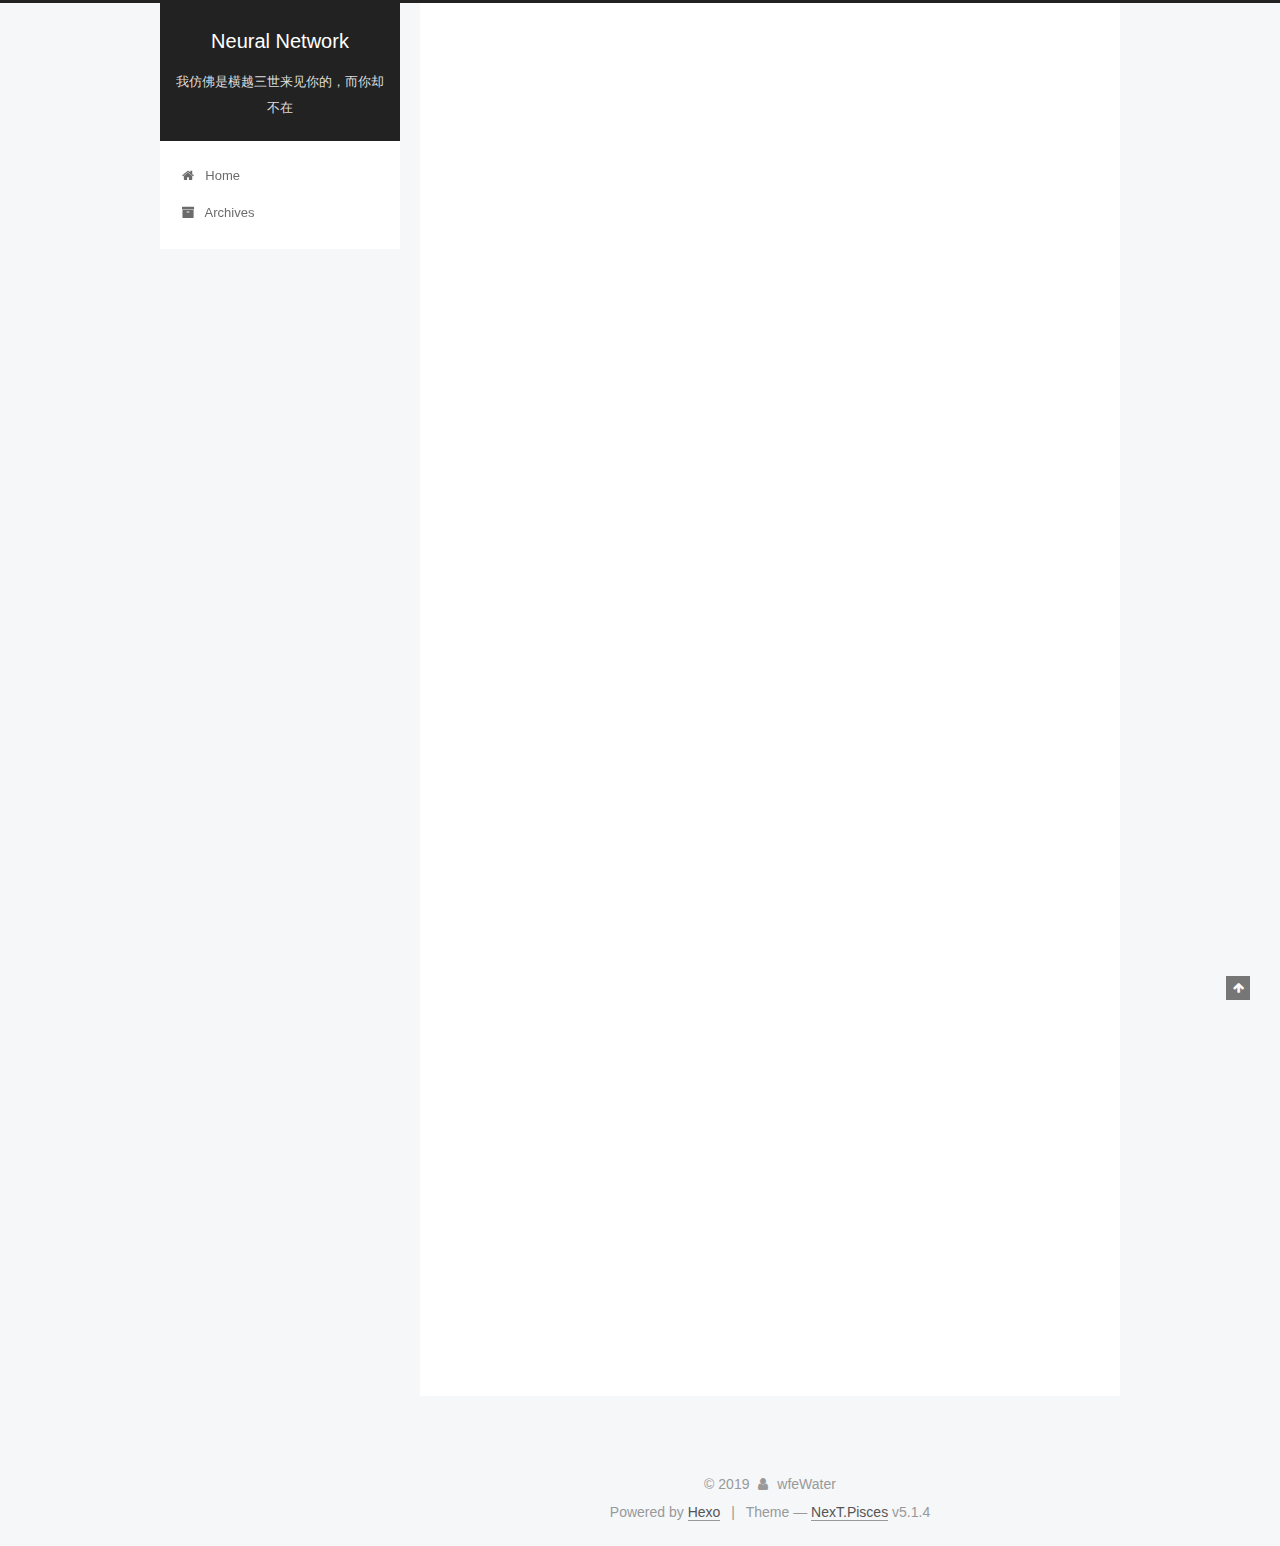
<file: index.html>
<!DOCTYPE html>



  


<html class="theme-next pisces use-motion" lang="default">
<head>
  <meta charset="UTF-8"/>
<meta http-equiv="X-UA-Compatible" content="IE=edge" />
<meta name="viewport" content="width=device-width, initial-scale=1, maximum-scale=1"/>
<meta name="theme-color" content="#222">









<meta http-equiv="Cache-Control" content="no-transform" />
<meta http-equiv="Cache-Control" content="no-siteapp" />
















  
  
  <link href="/lib/fancybox/source/jquery.fancybox.css?v=2.1.5" rel="stylesheet" type="text/css" />







<link href="/lib/font-awesome/css/font-awesome.min.css?v=4.6.2" rel="stylesheet" type="text/css" />

<link href="/css/main.css?v=5.1.4" rel="stylesheet" type="text/css" />


  <link rel="apple-touch-icon" sizes="180x180" href="/images/apple-touch-icon-next.png?v=5.1.4">


  <link rel="icon" type="image/png" sizes="32x32" href="/images/favicon-32x32-next.png?v=5.1.4">


  <link rel="icon" type="image/png" sizes="16x16" href="/images/favicon-16x16-next.png?v=5.1.4">


  <link rel="mask-icon" href="/images/logo.svg?v=5.1.4" color="#222">





  <meta name="keywords" content="Hexo, NexT" />










<meta name="description" content="Neural Network">
<meta name="keywords" content="学习">
<meta property="og:type" content="website">
<meta property="og:title" content="Neural Network">
<meta property="og:url" content="https://wfeWater.github.io/index.html">
<meta property="og:site_name" content="Neural Network">
<meta property="og:description" content="Neural Network">
<meta property="og:locale" content="default">
<meta name="twitter:card" content="summary">
<meta name="twitter:title" content="Neural Network">
<meta name="twitter:description" content="Neural Network">



<script type="text/javascript" id="hexo.configurations">
  var NexT = window.NexT || {};
  var CONFIG = {
    root: '/',
    scheme: 'Pisces',
    version: '5.1.4',
    sidebar: {"position":"left","display":"post","offset":12,"b2t":false,"scrollpercent":false,"onmobile":false},
    fancybox: true,
    tabs: true,
    motion: {"enable":true,"async":false,"transition":{"post_block":"fadeIn","post_header":"slideDownIn","post_body":"slideDownIn","coll_header":"slideLeftIn","sidebar":"slideUpIn"}},
    duoshuo: {
      userId: '0',
      author: 'Author'
    },
    algolia: {
      applicationID: '',
      apiKey: '',
      indexName: '',
      hits: {"per_page":10},
      labels: {"input_placeholder":"Search for Posts","hits_empty":"We didn't find any results for the search: ${query}","hits_stats":"${hits} results found in ${time} ms"}
    }
  };
</script>



  <link rel="canonical" href="https://wfeWater.github.io/"/>





  <title>Neural Network</title>
  








</head>

<body itemscope itemtype="http://schema.org/WebPage" lang="default">

  
  
    
  

  <div class="container sidebar-position-left 
  page-home">
    <div class="headband"></div>

    <header id="header" class="header" itemscope itemtype="http://schema.org/WPHeader">
      <div class="header-inner"><div class="site-brand-wrapper">
  <div class="site-meta ">
    

    <div class="custom-logo-site-title">
      <a href="/"  class="brand" rel="start">
        <span class="logo-line-before"><i></i></span>
        <span class="site-title">Neural Network</span>
        <span class="logo-line-after"><i></i></span>
      </a>
    </div>
      
        <p class="site-subtitle">我仿佛是横越三世来见你的，而你却不在</p>
      
  </div>

  <div class="site-nav-toggle">
    <button>
      <span class="btn-bar"></span>
      <span class="btn-bar"></span>
      <span class="btn-bar"></span>
    </button>
  </div>
</div>

<nav class="site-nav">
  

  
    <ul id="menu" class="menu">
      
        
        <li class="menu-item menu-item-home">
          <a href="/" rel="section">
            
              <i class="menu-item-icon fa fa-fw fa-home"></i> <br />
            
            Home
          </a>
        </li>
      
        
        <li class="menu-item menu-item-archives">
          <a href="/archives/" rel="section">
            
              <i class="menu-item-icon fa fa-fw fa-archive"></i> <br />
            
            Archives
          </a>
        </li>
      

      
    </ul>
  

  
</nav>



 </div>
    </header>

    <main id="main" class="main">
      <div class="main-inner">
        <div class="content-wrap">
          <div id="content" class="content">
            
  <section id="posts" class="posts-expand">
    
      

  

  
  
  

  <article class="post post-type-normal" itemscope itemtype="http://schema.org/Article">
  
  
  
  <div class="post-block">
    <link itemprop="mainEntityOfPage" href="https://wfeWater.github.io/2018/12/12/搭建自己的神经网络/">

    <span hidden itemprop="author" itemscope itemtype="http://schema.org/Person">
      <meta itemprop="name" content="wfeWater">
      <meta itemprop="description" content="">
      <meta itemprop="image" content="/images/avatar.gif">
    </span>

    <span hidden itemprop="publisher" itemscope itemtype="http://schema.org/Organization">
      <meta itemprop="name" content="Neural Network">
    </span>

    
      <header class="post-header">

        
        
          <h1 class="post-title" itemprop="name headline">
                
                <a class="post-title-link" href="/2018/12/12/搭建自己的神经网络/" itemprop="url">搭建自己的神经网络</a></h1>
        

        <div class="post-meta">
          <span class="post-time">
            
              <span class="post-meta-item-icon">
                <i class="fa fa-calendar-o"></i>
              </span>
              
                <span class="post-meta-item-text">Posted on</span>
              
              <time title="Post created" itemprop="dateCreated datePublished" datetime="2018-12-11T20:14:20Z">
                2018-12-11
              </time>
            

            

            
          </span>

          

          
            
          

          
          

          

          

          

        </div>
      </header>
    

    
    
    
    <div class="post-body" itemprop="articleBody">

      
      

      
        
          
            <blockquote class="blockquote-center">我仿佛是横越三世来见你的，而你却不在</blockquote>

<h1 id="搭建神经网络-基于TensorFlow框架"><a href="#搭建神经网络-基于TensorFlow框架" class="headerlink" title="搭建神经网络(基于TensorFlow框架)"></a>搭建神经网络(基于TensorFlow框架)</h1><p>工具:Ubuntu,TensorFlow框架</p>
<p>编程语言:Python</p>
<h2 id="过程"><a href="#过程" class="headerlink" title="过程:"></a>过程:</h2><p>Ubuntu安装,TensorFlow框架安装…</p>
<h3 id="基本概念"><a href="#基本概念" class="headerlink" title="基本概念:"></a>基本概念:</h3><p>所谓基于TensorFlow的NN(Neural Network)其实就是用张量表示数据,用计算图(Graph)搭建神经网络,用会话(Session)执行计算图,优化权重,最终得到模型</p>
<h4 id="张量"><a href="#张量" class="headerlink" title="张量"></a>张量</h4><p>张量就是多维数组(列表),用”阶”表示张量的维度;零阶的张量为一个具体的数,如123,一阶的张量为一个数组,二阶的张量为一个矩阵…</p>
<h4 id="计算图"><a href="#计算图" class="headerlink" title="计算图"></a>计算图</h4><p>计算图(Graph)是指搭建神经网络的计算过程,是承载一个或多个计算节点的一张图;计算图只进行网络的搭建,不进行计算</p>
<figure class="highlight python"><table><tr><td class="gutter"><pre><span class="line">1</span><br><span class="line">2</span><br><span class="line">3</span><br><span class="line">4</span><br><span class="line">5</span><br></pre></td><td class="code"><pre><span class="line"><span class="keyword">import</span> tensorflow <span class="keyword">as</span> tf			<span class="comment">#导入TensorFlow模块</span></span><br><span class="line">x = tf.constant([[<span class="number">1.0</span>, <span class="number">2.0</span>]])	<span class="comment">#定义一个2阶张量</span></span><br><span class="line">w = tf.constant([[<span class="number">3.0</span>], [<span class="number">4.0</span>]])	<span class="comment">#定义一个2阶张量</span></span><br><span class="line">y = tf.matmul(x, w)				<span class="comment">#实现xw矩阵乘法,得到一个一阶张量</span></span><br><span class="line"><span class="keyword">print</span> y							<span class="comment">#打印结果</span></span><br></pre></td></tr></table></figure>
<h4 id="会话"><a href="#会话" class="headerlink" title="会话"></a>会话</h4><p>会话(Session)用于执行计算图中的节点运算</p>
<figure class="highlight python"><table><tr><td class="gutter"><pre><span class="line">1</span><br><span class="line">2</span><br><span class="line">3</span><br><span class="line">4</span><br><span class="line">5</span><br><span class="line">6</span><br><span class="line">7</span><br></pre></td><td class="code"><pre><span class="line"><span class="keyword">import</span> tensorflow <span class="keyword">as</span> tf			</span><br><span class="line">x = tf.constant([[<span class="number">1</span>,<span class="number">0</span>, <span class="number">2.0</span>]])</span><br><span class="line">w = tf.constant([[<span class="number">3.0</span>], [<span class="number">4.0</span>]])</span><br><span class="line">y = tf.matual(x, w)</span><br><span class="line"><span class="keyword">print</span> y</span><br><span class="line"><span class="keyword">with</span> tf.Session() <span class="keyword">as</span> sess:		<span class="comment">#用with结构实现</span></span><br><span class="line">    <span class="keyword">print</span> sess.run(y)			<span class="comment">#打印结果</span></span><br></pre></td></tr></table></figure>
<p>到此为止,我们就搭建出了一个可以计算出结果的神经网络模型</p>

          
        
      
    </div>
    
    
    

    

    

    

    <footer class="post-footer">
      

      

      

      
      
        <div class="post-eof"></div>
      
    </footer>
  </div>
  
  
  
  </article>


    
  </section>

  


          </div>
          


          

        </div>
        
          
  
  <div class="sidebar-toggle">
    <div class="sidebar-toggle-line-wrap">
      <span class="sidebar-toggle-line sidebar-toggle-line-first"></span>
      <span class="sidebar-toggle-line sidebar-toggle-line-middle"></span>
      <span class="sidebar-toggle-line sidebar-toggle-line-last"></span>
    </div>
  </div>

  <aside id="sidebar" class="sidebar">
    
    <div class="sidebar-inner">

      

      

      <section class="site-overview-wrap sidebar-panel sidebar-panel-active">
        <div class="site-overview">
          <div class="site-author motion-element" itemprop="author" itemscope itemtype="http://schema.org/Person">
            
              <p class="site-author-name" itemprop="name">wfeWater</p>
              <p class="site-description motion-element" itemprop="description">Neural Network</p>
          </div>

          <nav class="site-state motion-element">

            
              <div class="site-state-item site-state-posts">
              
                <a href="/archives/">
              
                  <span class="site-state-item-count">1</span>
                  <span class="site-state-item-name">posts</span>
                </a>
              </div>
            

            

            

          </nav>

          

          

          
          

          
          

          

        </div>
      </section>

      

      

    </div>
  </aside>


        
      </div>
    </main>

    <footer id="footer" class="footer">
      <div class="footer-inner">
        <div class="copyright">&copy; <span itemprop="copyrightYear">2019</span>
  <span class="with-love">
    <i class="fa fa-user"></i>
  </span>
  <span class="author" itemprop="copyrightHolder">wfeWater</span>

  
</div>


  <div class="powered-by">Powered by <a class="theme-link" target="_blank" href="https://hexo.io">Hexo</a></div>



  <span class="post-meta-divider">|</span>



  <div class="theme-info">Theme &mdash; <a class="theme-link" target="_blank" href="https://github.com/iissnan/hexo-theme-next">NexT.Pisces</a> v5.1.4</div>




        







        
      </div>
    </footer>

    
      <div class="back-to-top">
        <i class="fa fa-arrow-up"></i>
        
      </div>
    

    

  </div>

  

<script type="text/javascript">
  if (Object.prototype.toString.call(window.Promise) !== '[object Function]') {
    window.Promise = null;
  }
</script>









  












  
  
    <script type="text/javascript" src="/lib/jquery/index.js?v=2.1.3"></script>
  

  
  
    <script type="text/javascript" src="/lib/fastclick/lib/fastclick.min.js?v=1.0.6"></script>
  

  
  
    <script type="text/javascript" src="/lib/jquery_lazyload/jquery.lazyload.js?v=1.9.7"></script>
  

  
  
    <script type="text/javascript" src="/lib/velocity/velocity.min.js?v=1.2.1"></script>
  

  
  
    <script type="text/javascript" src="/lib/velocity/velocity.ui.min.js?v=1.2.1"></script>
  

  
  
    <script type="text/javascript" src="/lib/fancybox/source/jquery.fancybox.pack.js?v=2.1.5"></script>
  


  


  <script type="text/javascript" src="/js/src/utils.js?v=5.1.4"></script>

  <script type="text/javascript" src="/js/src/motion.js?v=5.1.4"></script>



  
  


  <script type="text/javascript" src="/js/src/affix.js?v=5.1.4"></script>

  <script type="text/javascript" src="/js/src/schemes/pisces.js?v=5.1.4"></script>



  

  


  <script type="text/javascript" src="/js/src/bootstrap.js?v=5.1.4"></script>



  


  




	





  





  












  





  

  

  

  
  

  

  

  

</body>
</html>
</file>
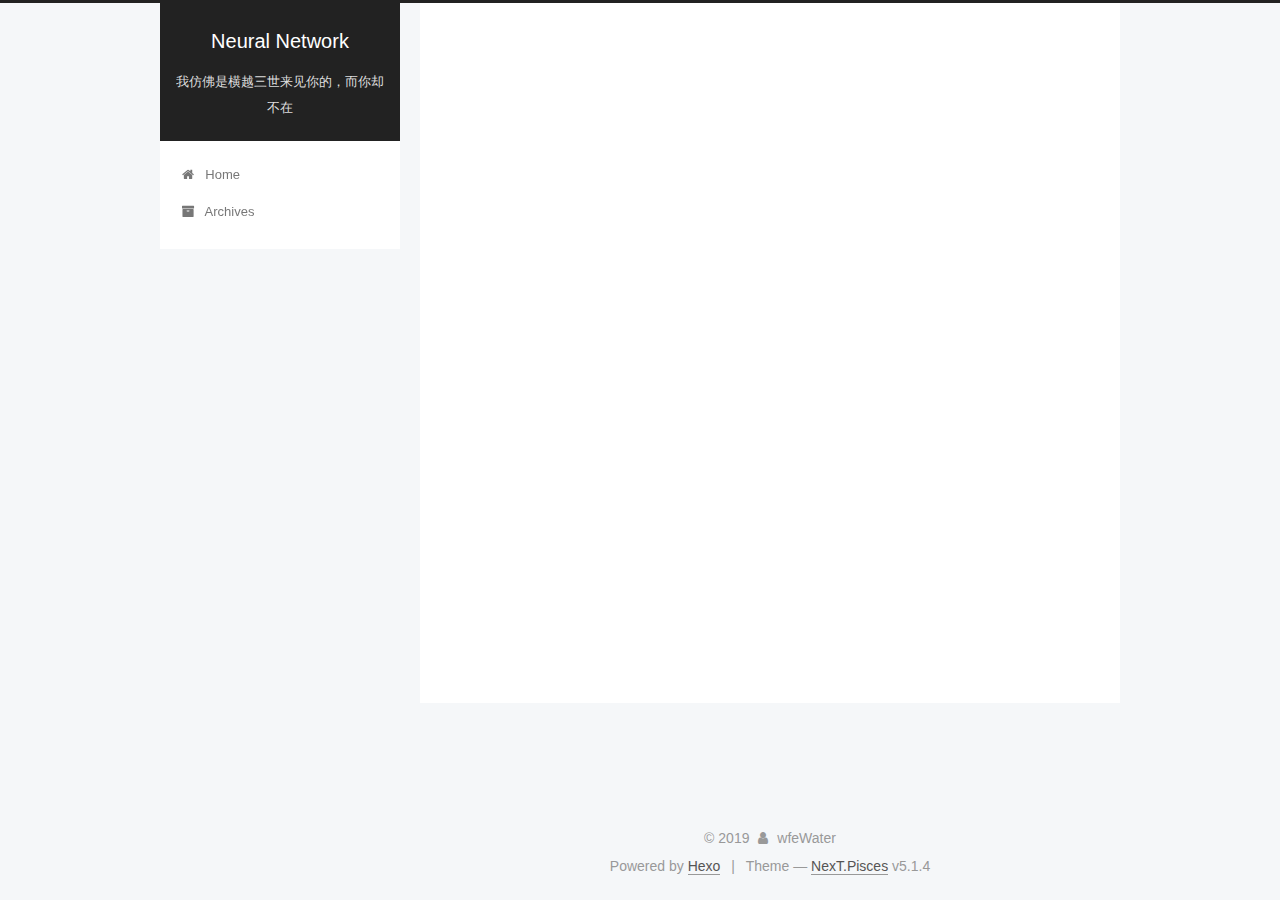
<file: archives/index.html>
<!DOCTYPE html>



  


<html class="theme-next pisces use-motion" lang="default">
<head>
  <meta charset="UTF-8"/>
<meta http-equiv="X-UA-Compatible" content="IE=edge" />
<meta name="viewport" content="width=device-width, initial-scale=1, maximum-scale=1"/>
<meta name="theme-color" content="#222">









<meta http-equiv="Cache-Control" content="no-transform" />
<meta http-equiv="Cache-Control" content="no-siteapp" />
















  
  
  <link href="/lib/fancybox/source/jquery.fancybox.css?v=2.1.5" rel="stylesheet" type="text/css" />







<link href="/lib/font-awesome/css/font-awesome.min.css?v=4.6.2" rel="stylesheet" type="text/css" />

<link href="/css/main.css?v=5.1.4" rel="stylesheet" type="text/css" />


  <link rel="apple-touch-icon" sizes="180x180" href="/images/apple-touch-icon-next.png?v=5.1.4">


  <link rel="icon" type="image/png" sizes="32x32" href="/images/favicon-32x32-next.png?v=5.1.4">


  <link rel="icon" type="image/png" sizes="16x16" href="/images/favicon-16x16-next.png?v=5.1.4">


  <link rel="mask-icon" href="/images/logo.svg?v=5.1.4" color="#222">





  <meta name="keywords" content="Hexo, NexT" />










<meta name="description" content="Neural Network">
<meta name="keywords" content="学习">
<meta property="og:type" content="website">
<meta property="og:title" content="Neural Network">
<meta property="og:url" content="https://wfeWater.github.io/archives/index.html">
<meta property="og:site_name" content="Neural Network">
<meta property="og:description" content="Neural Network">
<meta property="og:locale" content="default">
<meta name="twitter:card" content="summary">
<meta name="twitter:title" content="Neural Network">
<meta name="twitter:description" content="Neural Network">



<script type="text/javascript" id="hexo.configurations">
  var NexT = window.NexT || {};
  var CONFIG = {
    root: '/',
    scheme: 'Pisces',
    version: '5.1.4',
    sidebar: {"position":"left","display":"post","offset":12,"b2t":false,"scrollpercent":false,"onmobile":false},
    fancybox: true,
    tabs: true,
    motion: {"enable":true,"async":false,"transition":{"post_block":"fadeIn","post_header":"slideDownIn","post_body":"slideDownIn","coll_header":"slideLeftIn","sidebar":"slideUpIn"}},
    duoshuo: {
      userId: '0',
      author: 'Author'
    },
    algolia: {
      applicationID: '',
      apiKey: '',
      indexName: '',
      hits: {"per_page":10},
      labels: {"input_placeholder":"Search for Posts","hits_empty":"We didn't find any results for the search: ${query}","hits_stats":"${hits} results found in ${time} ms"}
    }
  };
</script>



  <link rel="canonical" href="https://wfeWater.github.io/archives/"/>





  <title>Archive | Neural Network</title>
  








</head>

<body itemscope itemtype="http://schema.org/WebPage" lang="default">

  
  
    
  

  <div class="container sidebar-position-left page-archive">
    <div class="headband"></div>

    <header id="header" class="header" itemscope itemtype="http://schema.org/WPHeader">
      <div class="header-inner"><div class="site-brand-wrapper">
  <div class="site-meta ">
    

    <div class="custom-logo-site-title">
      <a href="/"  class="brand" rel="start">
        <span class="logo-line-before"><i></i></span>
        <span class="site-title">Neural Network</span>
        <span class="logo-line-after"><i></i></span>
      </a>
    </div>
      
        <p class="site-subtitle">我仿佛是横越三世来见你的，而你却不在</p>
      
  </div>

  <div class="site-nav-toggle">
    <button>
      <span class="btn-bar"></span>
      <span class="btn-bar"></span>
      <span class="btn-bar"></span>
    </button>
  </div>
</div>

<nav class="site-nav">
  

  
    <ul id="menu" class="menu">
      
        
        <li class="menu-item menu-item-home">
          <a href="/" rel="section">
            
              <i class="menu-item-icon fa fa-fw fa-home"></i> <br />
            
            Home
          </a>
        </li>
      
        
        <li class="menu-item menu-item-archives">
          <a href="/archives/" rel="section">
            
              <i class="menu-item-icon fa fa-fw fa-archive"></i> <br />
            
            Archives
          </a>
        </li>
      

      
    </ul>
  

  
</nav>



 </div>
    </header>

    <main id="main" class="main">
      <div class="main-inner">
        <div class="content-wrap">
          <div id="content" class="content">
            

  
  
  
  <div class="post-block archive">
    <div id="posts" class="posts-collapse">
      <span class="archive-move-on"></span>

      <span class="archive-page-counter">
        
        
        
          
        
        Um..! 1 post. Keep on posting.
      </span>

      

        
        
        

        
          
          <div class="collection-title">
            <h1 class="archive-year" id="archive-year-2018">2018</h1>
          </div>
        
        

        

  <article class="post post-type-normal" itemscope itemtype="http://schema.org/Article">
    <header class="post-header">

      <h2 class="post-title">
        
            <a class="post-title-link" href="/2018/12/12/搭建自己的神经网络/" itemprop="url">
              
                <span itemprop="name">搭建自己的神经网络</span>
              
            </a>
        
      </h2>

      <div class="post-meta">
        <time class="post-time" itemprop="dateCreated"
              datetime="2018-12-11T20:14:20Z"
              content="2018-12-11" >
          12-11
        </time>
      </div>

    </header>
  </article>



      

    </div>
  </div>
  
  
  

  



          </div>
          


          

        </div>
        
          
  
  <div class="sidebar-toggle">
    <div class="sidebar-toggle-line-wrap">
      <span class="sidebar-toggle-line sidebar-toggle-line-first"></span>
      <span class="sidebar-toggle-line sidebar-toggle-line-middle"></span>
      <span class="sidebar-toggle-line sidebar-toggle-line-last"></span>
    </div>
  </div>

  <aside id="sidebar" class="sidebar">
    
    <div class="sidebar-inner">

      

      

      <section class="site-overview-wrap sidebar-panel sidebar-panel-active">
        <div class="site-overview">
          <div class="site-author motion-element" itemprop="author" itemscope itemtype="http://schema.org/Person">
            
              <p class="site-author-name" itemprop="name">wfeWater</p>
              <p class="site-description motion-element" itemprop="description">Neural Network</p>
          </div>

          <nav class="site-state motion-element">

            
              <div class="site-state-item site-state-posts">
              
                <a href="/archives/">
              
                  <span class="site-state-item-count">1</span>
                  <span class="site-state-item-name">posts</span>
                </a>
              </div>
            

            

            

          </nav>

          

          

          
          

          
          

          

        </div>
      </section>

      

      

    </div>
  </aside>


        
      </div>
    </main>

    <footer id="footer" class="footer">
      <div class="footer-inner">
        <div class="copyright">&copy; <span itemprop="copyrightYear">2019</span>
  <span class="with-love">
    <i class="fa fa-user"></i>
  </span>
  <span class="author" itemprop="copyrightHolder">wfeWater</span>

  
</div>


  <div class="powered-by">Powered by <a class="theme-link" target="_blank" href="https://hexo.io">Hexo</a></div>



  <span class="post-meta-divider">|</span>



  <div class="theme-info">Theme &mdash; <a class="theme-link" target="_blank" href="https://github.com/iissnan/hexo-theme-next">NexT.Pisces</a> v5.1.4</div>




        







        
      </div>
    </footer>

    
      <div class="back-to-top">
        <i class="fa fa-arrow-up"></i>
        
      </div>
    

    

  </div>

  

<script type="text/javascript">
  if (Object.prototype.toString.call(window.Promise) !== '[object Function]') {
    window.Promise = null;
  }
</script>









  












  
  
    <script type="text/javascript" src="/lib/jquery/index.js?v=2.1.3"></script>
  

  
  
    <script type="text/javascript" src="/lib/fastclick/lib/fastclick.min.js?v=1.0.6"></script>
  

  
  
    <script type="text/javascript" src="/lib/jquery_lazyload/jquery.lazyload.js?v=1.9.7"></script>
  

  
  
    <script type="text/javascript" src="/lib/velocity/velocity.min.js?v=1.2.1"></script>
  

  
  
    <script type="text/javascript" src="/lib/velocity/velocity.ui.min.js?v=1.2.1"></script>
  

  
  
    <script type="text/javascript" src="/lib/fancybox/source/jquery.fancybox.pack.js?v=2.1.5"></script>
  


  


  <script type="text/javascript" src="/js/src/utils.js?v=5.1.4"></script>

  <script type="text/javascript" src="/js/src/motion.js?v=5.1.4"></script>



  
  


  <script type="text/javascript" src="/js/src/affix.js?v=5.1.4"></script>

  <script type="text/javascript" src="/js/src/schemes/pisces.js?v=5.1.4"></script>



  

  


  <script type="text/javascript" src="/js/src/bootstrap.js?v=5.1.4"></script>



  


  




	





  





  












  





  

  

  

  
  

  

  

  

</body>
</html>
</file>
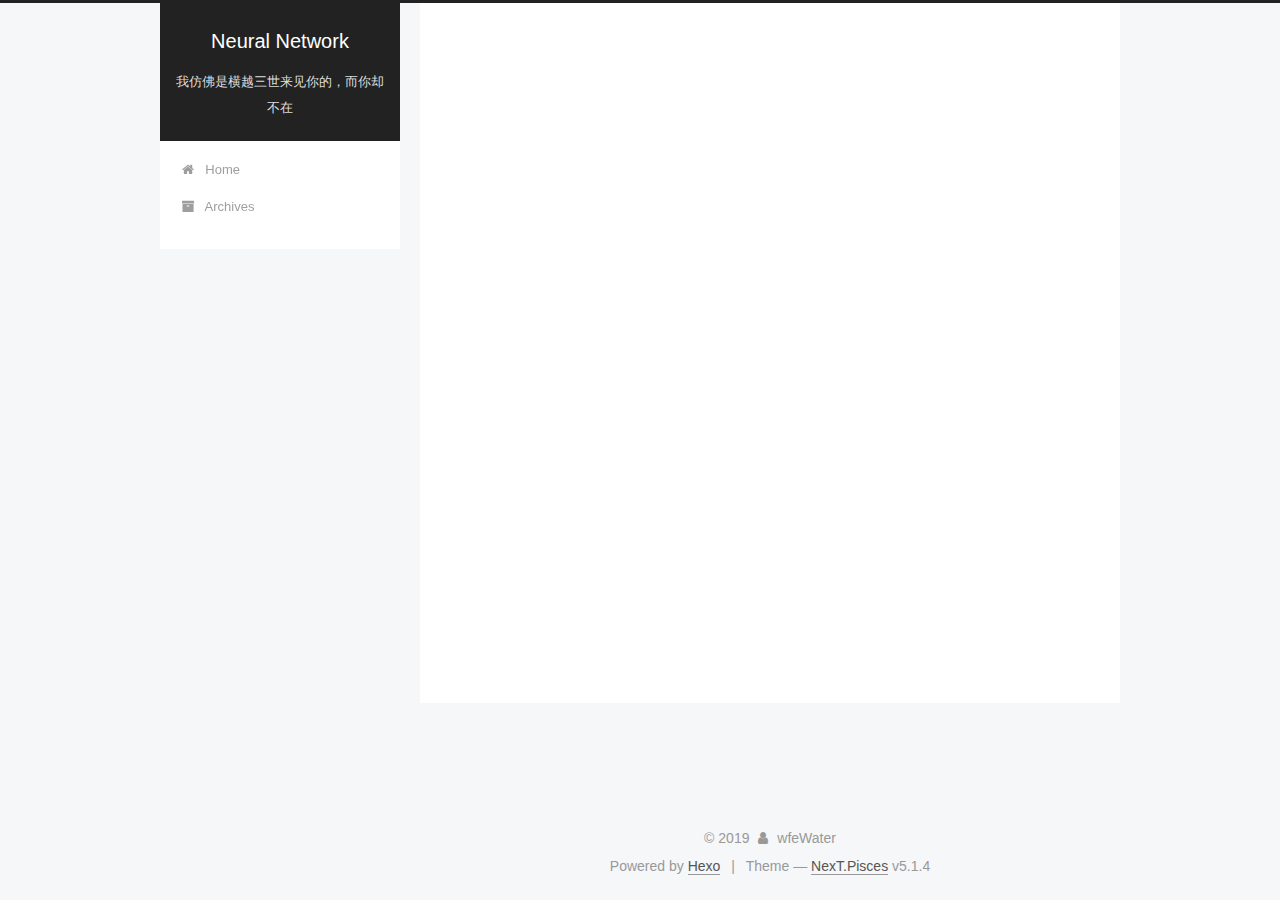
<file: archives/2018/index.html>
<!DOCTYPE html>



  


<html class="theme-next pisces use-motion" lang="default">
<head>
  <meta charset="UTF-8"/>
<meta http-equiv="X-UA-Compatible" content="IE=edge" />
<meta name="viewport" content="width=device-width, initial-scale=1, maximum-scale=1"/>
<meta name="theme-color" content="#222">









<meta http-equiv="Cache-Control" content="no-transform" />
<meta http-equiv="Cache-Control" content="no-siteapp" />
















  
  
  <link href="/lib/fancybox/source/jquery.fancybox.css?v=2.1.5" rel="stylesheet" type="text/css" />







<link href="/lib/font-awesome/css/font-awesome.min.css?v=4.6.2" rel="stylesheet" type="text/css" />

<link href="/css/main.css?v=5.1.4" rel="stylesheet" type="text/css" />


  <link rel="apple-touch-icon" sizes="180x180" href="/images/apple-touch-icon-next.png?v=5.1.4">


  <link rel="icon" type="image/png" sizes="32x32" href="/images/favicon-32x32-next.png?v=5.1.4">


  <link rel="icon" type="image/png" sizes="16x16" href="/images/favicon-16x16-next.png?v=5.1.4">


  <link rel="mask-icon" href="/images/logo.svg?v=5.1.4" color="#222">





  <meta name="keywords" content="Hexo, NexT" />










<meta name="description" content="Neural Network">
<meta name="keywords" content="学习">
<meta property="og:type" content="website">
<meta property="og:title" content="Neural Network">
<meta property="og:url" content="https://wfeWater.github.io/archives/2018/index.html">
<meta property="og:site_name" content="Neural Network">
<meta property="og:description" content="Neural Network">
<meta property="og:locale" content="default">
<meta name="twitter:card" content="summary">
<meta name="twitter:title" content="Neural Network">
<meta name="twitter:description" content="Neural Network">



<script type="text/javascript" id="hexo.configurations">
  var NexT = window.NexT || {};
  var CONFIG = {
    root: '/',
    scheme: 'Pisces',
    version: '5.1.4',
    sidebar: {"position":"left","display":"post","offset":12,"b2t":false,"scrollpercent":false,"onmobile":false},
    fancybox: true,
    tabs: true,
    motion: {"enable":true,"async":false,"transition":{"post_block":"fadeIn","post_header":"slideDownIn","post_body":"slideDownIn","coll_header":"slideLeftIn","sidebar":"slideUpIn"}},
    duoshuo: {
      userId: '0',
      author: 'Author'
    },
    algolia: {
      applicationID: '',
      apiKey: '',
      indexName: '',
      hits: {"per_page":10},
      labels: {"input_placeholder":"Search for Posts","hits_empty":"We didn't find any results for the search: ${query}","hits_stats":"${hits} results found in ${time} ms"}
    }
  };
</script>



  <link rel="canonical" href="https://wfeWater.github.io/archives/2018/"/>





  <title>Archive | Neural Network</title>
  








</head>

<body itemscope itemtype="http://schema.org/WebPage" lang="default">

  
  
    
  

  <div class="container sidebar-position-left page-archive">
    <div class="headband"></div>

    <header id="header" class="header" itemscope itemtype="http://schema.org/WPHeader">
      <div class="header-inner"><div class="site-brand-wrapper">
  <div class="site-meta ">
    

    <div class="custom-logo-site-title">
      <a href="/"  class="brand" rel="start">
        <span class="logo-line-before"><i></i></span>
        <span class="site-title">Neural Network</span>
        <span class="logo-line-after"><i></i></span>
      </a>
    </div>
      
        <p class="site-subtitle">我仿佛是横越三世来见你的，而你却不在</p>
      
  </div>

  <div class="site-nav-toggle">
    <button>
      <span class="btn-bar"></span>
      <span class="btn-bar"></span>
      <span class="btn-bar"></span>
    </button>
  </div>
</div>

<nav class="site-nav">
  

  
    <ul id="menu" class="menu">
      
        
        <li class="menu-item menu-item-home">
          <a href="/" rel="section">
            
              <i class="menu-item-icon fa fa-fw fa-home"></i> <br />
            
            Home
          </a>
        </li>
      
        
        <li class="menu-item menu-item-archives">
          <a href="/archives/" rel="section">
            
              <i class="menu-item-icon fa fa-fw fa-archive"></i> <br />
            
            Archives
          </a>
        </li>
      

      
    </ul>
  

  
</nav>



 </div>
    </header>

    <main id="main" class="main">
      <div class="main-inner">
        <div class="content-wrap">
          <div id="content" class="content">
            

  
  
  
  <div class="post-block archive">
    <div id="posts" class="posts-collapse">
      <span class="archive-move-on"></span>

      <span class="archive-page-counter">
        
        
        
          
        
        Um..! 1 post. Keep on posting.
      </span>

      

        
        
        

        
          
          <div class="collection-title">
            <h1 class="archive-year" id="archive-year-2018">2018</h1>
          </div>
        
        

        

  <article class="post post-type-normal" itemscope itemtype="http://schema.org/Article">
    <header class="post-header">

      <h2 class="post-title">
        
            <a class="post-title-link" href="/2018/12/12/搭建自己的神经网络/" itemprop="url">
              
                <span itemprop="name">搭建自己的神经网络</span>
              
            </a>
        
      </h2>

      <div class="post-meta">
        <time class="post-time" itemprop="dateCreated"
              datetime="2018-12-11T20:14:20Z"
              content="2018-12-11" >
          12-11
        </time>
      </div>

    </header>
  </article>



      

    </div>
  </div>
  
  
  

  



          </div>
          


          

        </div>
        
          
  
  <div class="sidebar-toggle">
    <div class="sidebar-toggle-line-wrap">
      <span class="sidebar-toggle-line sidebar-toggle-line-first"></span>
      <span class="sidebar-toggle-line sidebar-toggle-line-middle"></span>
      <span class="sidebar-toggle-line sidebar-toggle-line-last"></span>
    </div>
  </div>

  <aside id="sidebar" class="sidebar">
    
    <div class="sidebar-inner">

      

      

      <section class="site-overview-wrap sidebar-panel sidebar-panel-active">
        <div class="site-overview">
          <div class="site-author motion-element" itemprop="author" itemscope itemtype="http://schema.org/Person">
            
              <p class="site-author-name" itemprop="name">wfeWater</p>
              <p class="site-description motion-element" itemprop="description">Neural Network</p>
          </div>

          <nav class="site-state motion-element">

            
              <div class="site-state-item site-state-posts">
              
                <a href="/archives/">
              
                  <span class="site-state-item-count">1</span>
                  <span class="site-state-item-name">posts</span>
                </a>
              </div>
            

            

            

          </nav>

          

          

          
          

          
          

          

        </div>
      </section>

      

      

    </div>
  </aside>


        
      </div>
    </main>

    <footer id="footer" class="footer">
      <div class="footer-inner">
        <div class="copyright">&copy; <span itemprop="copyrightYear">2019</span>
  <span class="with-love">
    <i class="fa fa-user"></i>
  </span>
  <span class="author" itemprop="copyrightHolder">wfeWater</span>

  
</div>


  <div class="powered-by">Powered by <a class="theme-link" target="_blank" href="https://hexo.io">Hexo</a></div>



  <span class="post-meta-divider">|</span>



  <div class="theme-info">Theme &mdash; <a class="theme-link" target="_blank" href="https://github.com/iissnan/hexo-theme-next">NexT.Pisces</a> v5.1.4</div>




        







        
      </div>
    </footer>

    
      <div class="back-to-top">
        <i class="fa fa-arrow-up"></i>
        
      </div>
    

    

  </div>

  

<script type="text/javascript">
  if (Object.prototype.toString.call(window.Promise) !== '[object Function]') {
    window.Promise = null;
  }
</script>









  












  
  
    <script type="text/javascript" src="/lib/jquery/index.js?v=2.1.3"></script>
  

  
  
    <script type="text/javascript" src="/lib/fastclick/lib/fastclick.min.js?v=1.0.6"></script>
  

  
  
    <script type="text/javascript" src="/lib/jquery_lazyload/jquery.lazyload.js?v=1.9.7"></script>
  

  
  
    <script type="text/javascript" src="/lib/velocity/velocity.min.js?v=1.2.1"></script>
  

  
  
    <script type="text/javascript" src="/lib/velocity/velocity.ui.min.js?v=1.2.1"></script>
  

  
  
    <script type="text/javascript" src="/lib/fancybox/source/jquery.fancybox.pack.js?v=2.1.5"></script>
  


  


  <script type="text/javascript" src="/js/src/utils.js?v=5.1.4"></script>

  <script type="text/javascript" src="/js/src/motion.js?v=5.1.4"></script>



  
  


  <script type="text/javascript" src="/js/src/affix.js?v=5.1.4"></script>

  <script type="text/javascript" src="/js/src/schemes/pisces.js?v=5.1.4"></script>



  

  


  <script type="text/javascript" src="/js/src/bootstrap.js?v=5.1.4"></script>



  


  




	





  





  












  





  

  

  

  
  

  

  

  

</body>
</html>
</file>
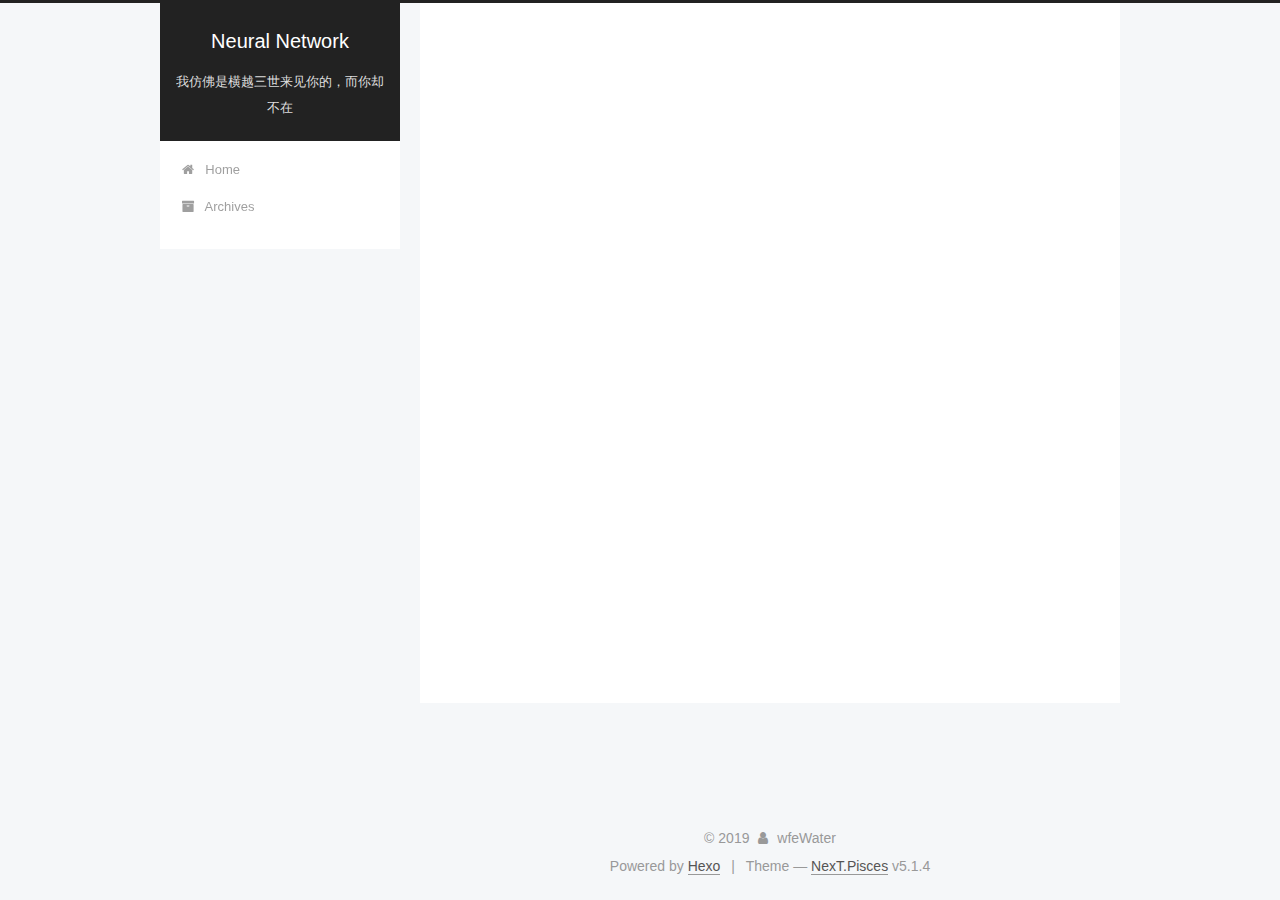
<file: archives/2018/12/index.html>
<!DOCTYPE html>



  


<html class="theme-next pisces use-motion" lang="default">
<head>
  <meta charset="UTF-8"/>
<meta http-equiv="X-UA-Compatible" content="IE=edge" />
<meta name="viewport" content="width=device-width, initial-scale=1, maximum-scale=1"/>
<meta name="theme-color" content="#222">









<meta http-equiv="Cache-Control" content="no-transform" />
<meta http-equiv="Cache-Control" content="no-siteapp" />
















  
  
  <link href="/lib/fancybox/source/jquery.fancybox.css?v=2.1.5" rel="stylesheet" type="text/css" />







<link href="/lib/font-awesome/css/font-awesome.min.css?v=4.6.2" rel="stylesheet" type="text/css" />

<link href="/css/main.css?v=5.1.4" rel="stylesheet" type="text/css" />


  <link rel="apple-touch-icon" sizes="180x180" href="/images/apple-touch-icon-next.png?v=5.1.4">


  <link rel="icon" type="image/png" sizes="32x32" href="/images/favicon-32x32-next.png?v=5.1.4">


  <link rel="icon" type="image/png" sizes="16x16" href="/images/favicon-16x16-next.png?v=5.1.4">


  <link rel="mask-icon" href="/images/logo.svg?v=5.1.4" color="#222">





  <meta name="keywords" content="Hexo, NexT" />










<meta name="description" content="Neural Network">
<meta name="keywords" content="学习">
<meta property="og:type" content="website">
<meta property="og:title" content="Neural Network">
<meta property="og:url" content="https://wfeWater.github.io/archives/2018/12/index.html">
<meta property="og:site_name" content="Neural Network">
<meta property="og:description" content="Neural Network">
<meta property="og:locale" content="default">
<meta name="twitter:card" content="summary">
<meta name="twitter:title" content="Neural Network">
<meta name="twitter:description" content="Neural Network">



<script type="text/javascript" id="hexo.configurations">
  var NexT = window.NexT || {};
  var CONFIG = {
    root: '/',
    scheme: 'Pisces',
    version: '5.1.4',
    sidebar: {"position":"left","display":"post","offset":12,"b2t":false,"scrollpercent":false,"onmobile":false},
    fancybox: true,
    tabs: true,
    motion: {"enable":true,"async":false,"transition":{"post_block":"fadeIn","post_header":"slideDownIn","post_body":"slideDownIn","coll_header":"slideLeftIn","sidebar":"slideUpIn"}},
    duoshuo: {
      userId: '0',
      author: 'Author'
    },
    algolia: {
      applicationID: '',
      apiKey: '',
      indexName: '',
      hits: {"per_page":10},
      labels: {"input_placeholder":"Search for Posts","hits_empty":"We didn't find any results for the search: ${query}","hits_stats":"${hits} results found in ${time} ms"}
    }
  };
</script>



  <link rel="canonical" href="https://wfeWater.github.io/archives/2018/12/"/>





  <title>Archive | Neural Network</title>
  








</head>

<body itemscope itemtype="http://schema.org/WebPage" lang="default">

  
  
    
  

  <div class="container sidebar-position-left page-archive">
    <div class="headband"></div>

    <header id="header" class="header" itemscope itemtype="http://schema.org/WPHeader">
      <div class="header-inner"><div class="site-brand-wrapper">
  <div class="site-meta ">
    

    <div class="custom-logo-site-title">
      <a href="/"  class="brand" rel="start">
        <span class="logo-line-before"><i></i></span>
        <span class="site-title">Neural Network</span>
        <span class="logo-line-after"><i></i></span>
      </a>
    </div>
      
        <p class="site-subtitle">我仿佛是横越三世来见你的，而你却不在</p>
      
  </div>

  <div class="site-nav-toggle">
    <button>
      <span class="btn-bar"></span>
      <span class="btn-bar"></span>
      <span class="btn-bar"></span>
    </button>
  </div>
</div>

<nav class="site-nav">
  

  
    <ul id="menu" class="menu">
      
        
        <li class="menu-item menu-item-home">
          <a href="/" rel="section">
            
              <i class="menu-item-icon fa fa-fw fa-home"></i> <br />
            
            Home
          </a>
        </li>
      
        
        <li class="menu-item menu-item-archives">
          <a href="/archives/" rel="section">
            
              <i class="menu-item-icon fa fa-fw fa-archive"></i> <br />
            
            Archives
          </a>
        </li>
      

      
    </ul>
  

  
</nav>



 </div>
    </header>

    <main id="main" class="main">
      <div class="main-inner">
        <div class="content-wrap">
          <div id="content" class="content">
            

  
  
  
  <div class="post-block archive">
    <div id="posts" class="posts-collapse">
      <span class="archive-move-on"></span>

      <span class="archive-page-counter">
        
        
        
          
        
        Um..! 1 post. Keep on posting.
      </span>

      

        
        
        

        
          
          <div class="collection-title">
            <h1 class="archive-year" id="archive-year-2018">2018</h1>
          </div>
        
        

        

  <article class="post post-type-normal" itemscope itemtype="http://schema.org/Article">
    <header class="post-header">

      <h2 class="post-title">
        
            <a class="post-title-link" href="/2018/12/12/搭建自己的神经网络/" itemprop="url">
              
                <span itemprop="name">搭建自己的神经网络</span>
              
            </a>
        
      </h2>

      <div class="post-meta">
        <time class="post-time" itemprop="dateCreated"
              datetime="2018-12-11T20:14:20Z"
              content="2018-12-11" >
          12-11
        </time>
      </div>

    </header>
  </article>



      

    </div>
  </div>
  
  
  

  



          </div>
          


          

        </div>
        
          
  
  <div class="sidebar-toggle">
    <div class="sidebar-toggle-line-wrap">
      <span class="sidebar-toggle-line sidebar-toggle-line-first"></span>
      <span class="sidebar-toggle-line sidebar-toggle-line-middle"></span>
      <span class="sidebar-toggle-line sidebar-toggle-line-last"></span>
    </div>
  </div>

  <aside id="sidebar" class="sidebar">
    
    <div class="sidebar-inner">

      

      

      <section class="site-overview-wrap sidebar-panel sidebar-panel-active">
        <div class="site-overview">
          <div class="site-author motion-element" itemprop="author" itemscope itemtype="http://schema.org/Person">
            
              <p class="site-author-name" itemprop="name">wfeWater</p>
              <p class="site-description motion-element" itemprop="description">Neural Network</p>
          </div>

          <nav class="site-state motion-element">

            
              <div class="site-state-item site-state-posts">
              
                <a href="/archives/">
              
                  <span class="site-state-item-count">1</span>
                  <span class="site-state-item-name">posts</span>
                </a>
              </div>
            

            

            

          </nav>

          

          

          
          

          
          

          

        </div>
      </section>

      

      

    </div>
  </aside>


        
      </div>
    </main>

    <footer id="footer" class="footer">
      <div class="footer-inner">
        <div class="copyright">&copy; <span itemprop="copyrightYear">2019</span>
  <span class="with-love">
    <i class="fa fa-user"></i>
  </span>
  <span class="author" itemprop="copyrightHolder">wfeWater</span>

  
</div>


  <div class="powered-by">Powered by <a class="theme-link" target="_blank" href="https://hexo.io">Hexo</a></div>



  <span class="post-meta-divider">|</span>



  <div class="theme-info">Theme &mdash; <a class="theme-link" target="_blank" href="https://github.com/iissnan/hexo-theme-next">NexT.Pisces</a> v5.1.4</div>




        







        
      </div>
    </footer>

    
      <div class="back-to-top">
        <i class="fa fa-arrow-up"></i>
        
      </div>
    

    

  </div>

  

<script type="text/javascript">
  if (Object.prototype.toString.call(window.Promise) !== '[object Function]') {
    window.Promise = null;
  }
</script>









  












  
  
    <script type="text/javascript" src="/lib/jquery/index.js?v=2.1.3"></script>
  

  
  
    <script type="text/javascript" src="/lib/fastclick/lib/fastclick.min.js?v=1.0.6"></script>
  

  
  
    <script type="text/javascript" src="/lib/jquery_lazyload/jquery.lazyload.js?v=1.9.7"></script>
  

  
  
    <script type="text/javascript" src="/lib/velocity/velocity.min.js?v=1.2.1"></script>
  

  
  
    <script type="text/javascript" src="/lib/velocity/velocity.ui.min.js?v=1.2.1"></script>
  

  
  
    <script type="text/javascript" src="/lib/fancybox/source/jquery.fancybox.pack.js?v=2.1.5"></script>
  


  


  <script type="text/javascript" src="/js/src/utils.js?v=5.1.4"></script>

  <script type="text/javascript" src="/js/src/motion.js?v=5.1.4"></script>



  
  


  <script type="text/javascript" src="/js/src/affix.js?v=5.1.4"></script>

  <script type="text/javascript" src="/js/src/schemes/pisces.js?v=5.1.4"></script>



  

  


  <script type="text/javascript" src="/js/src/bootstrap.js?v=5.1.4"></script>



  


  




	





  





  












  





  

  

  

  
  

  

  

  

</body>
</html>
</file>
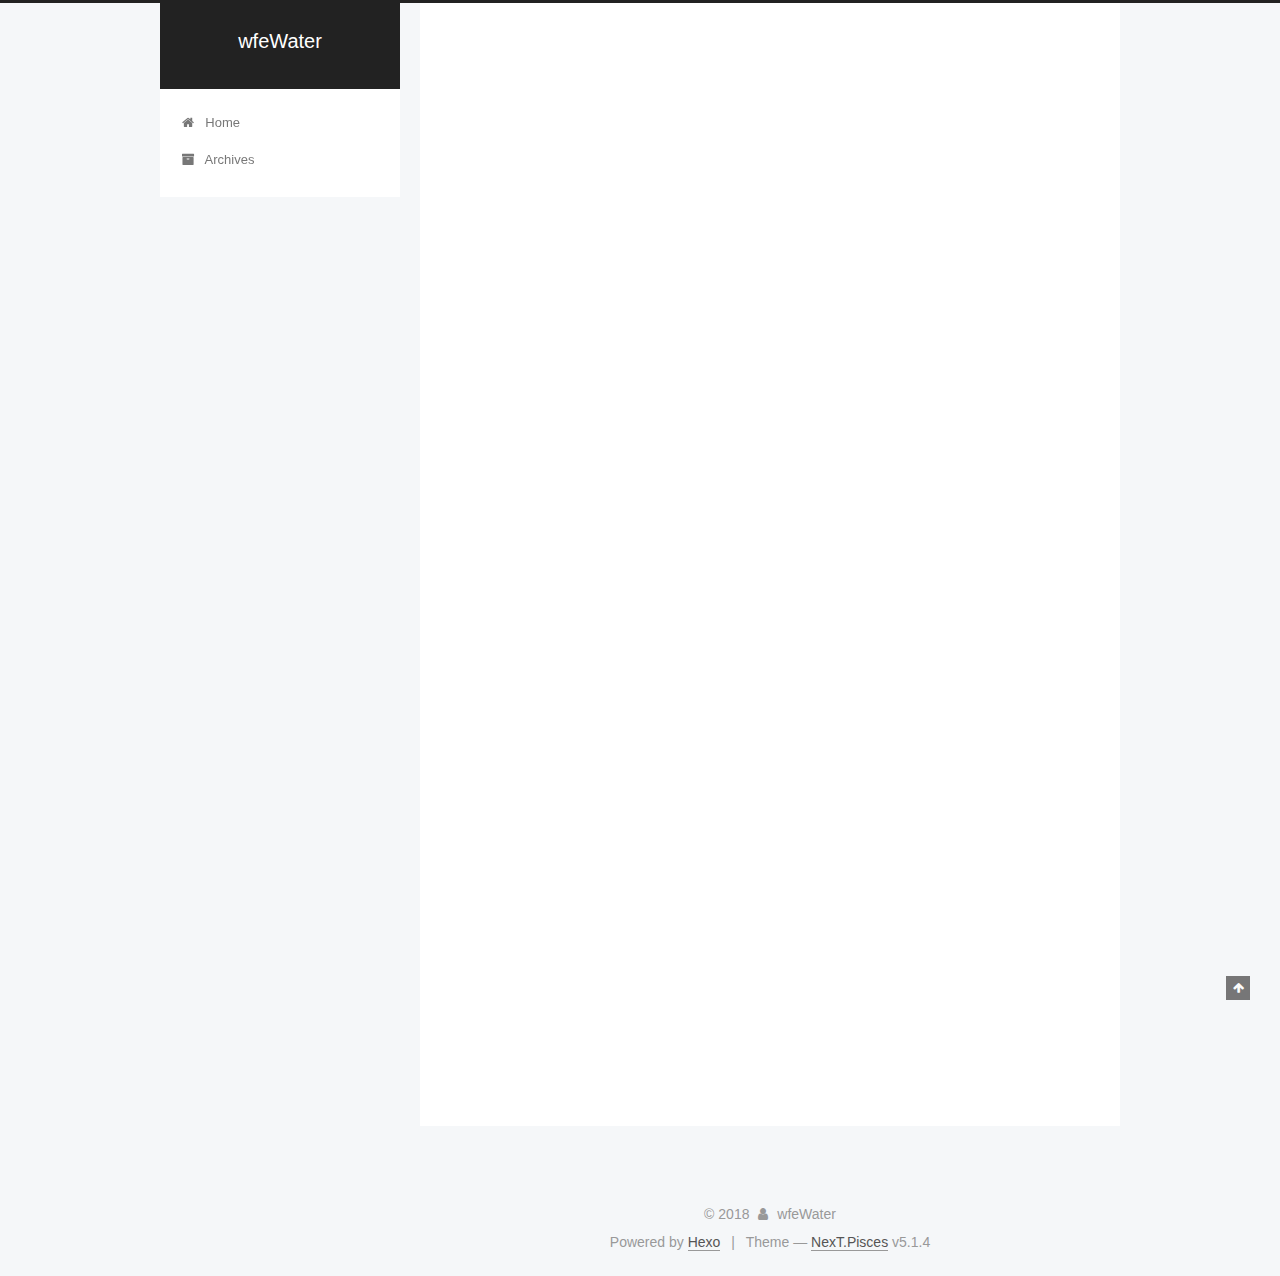
<file: 2018/09/13/hello-world/index.html>
<!DOCTYPE html>



  


<html class="theme-next pisces use-motion" lang="default">
<head>
  <meta charset="UTF-8"/>
<meta http-equiv="X-UA-Compatible" content="IE=edge" />
<meta name="viewport" content="width=device-width, initial-scale=1, maximum-scale=1"/>
<meta name="theme-color" content="#222">









<meta http-equiv="Cache-Control" content="no-transform" />
<meta http-equiv="Cache-Control" content="no-siteapp" />
















  
  
  <link href="/lib/fancybox/source/jquery.fancybox.css?v=2.1.5" rel="stylesheet" type="text/css" />







<link href="/lib/font-awesome/css/font-awesome.min.css?v=4.6.2" rel="stylesheet" type="text/css" />

<link href="/css/main.css?v=5.1.4" rel="stylesheet" type="text/css" />


  <link rel="apple-touch-icon" sizes="180x180" href="/images/apple-touch-icon-next.png?v=5.1.4">


  <link rel="icon" type="image/png" sizes="32x32" href="/images/favicon-32x32-next.png?v=5.1.4">


  <link rel="icon" type="image/png" sizes="16x16" href="/images/favicon-16x16-next.png?v=5.1.4">


  <link rel="mask-icon" href="/images/logo.svg?v=5.1.4" color="#222">





  <meta name="keywords" content="Hexo, NexT" />










<meta name="description" content="Welcome to Hexo! This is your very first post. Check documentation for more info. If you get any problems when using Hexo, you can find the answer in troubleshooting or you can ask me on GitHub. Quick">
<meta name="keywords" content="学习">
<meta property="og:type" content="article">
<meta property="og:title" content="Hello World">
<meta property="og:url" content="https://wfeWater.github.io/2018/09/13/hello-world/index.html">
<meta property="og:site_name" content="wfeWater">
<meta property="og:description" content="Welcome to Hexo! This is your very first post. Check documentation for more info. If you get any problems when using Hexo, you can find the answer in troubleshooting or you can ask me on GitHub. Quick">
<meta property="og:locale" content="default">
<meta property="og:updated_time" content="2018-09-13T02:00:30.318Z">
<meta name="twitter:card" content="summary">
<meta name="twitter:title" content="Hello World">
<meta name="twitter:description" content="Welcome to Hexo! This is your very first post. Check documentation for more info. If you get any problems when using Hexo, you can find the answer in troubleshooting or you can ask me on GitHub. Quick">



<script type="text/javascript" id="hexo.configurations">
  var NexT = window.NexT || {};
  var CONFIG = {
    root: '/',
    scheme: 'Pisces',
    version: '5.1.4',
    sidebar: {"position":"left","display":"post","offset":12,"b2t":false,"scrollpercent":false,"onmobile":false},
    fancybox: true,
    tabs: true,
    motion: {"enable":true,"async":false,"transition":{"post_block":"fadeIn","post_header":"slideDownIn","post_body":"slideDownIn","coll_header":"slideLeftIn","sidebar":"slideUpIn"}},
    duoshuo: {
      userId: '0',
      author: 'Author'
    },
    algolia: {
      applicationID: '',
      apiKey: '',
      indexName: '',
      hits: {"per_page":10},
      labels: {"input_placeholder":"Search for Posts","hits_empty":"We didn't find any results for the search: ${query}","hits_stats":"${hits} results found in ${time} ms"}
    }
  };
</script>



  <link rel="canonical" href="https://wfeWater.github.io/2018/09/13/hello-world/"/>





  <title>Hello World | wfeWater</title>
  








</head>

<body itemscope itemtype="http://schema.org/WebPage" lang="default">

  
  
    
  

  <div class="container sidebar-position-left page-post-detail">
    <div class="headband"></div>

    <header id="header" class="header" itemscope itemtype="http://schema.org/WPHeader">
      <div class="header-inner"><div class="site-brand-wrapper">
  <div class="site-meta ">
    

    <div class="custom-logo-site-title">
      <a href="/"  class="brand" rel="start">
        <span class="logo-line-before"><i></i></span>
        <span class="site-title">wfeWater</span>
        <span class="logo-line-after"><i></i></span>
      </a>
    </div>
      
        <p class="site-subtitle"></p>
      
  </div>

  <div class="site-nav-toggle">
    <button>
      <span class="btn-bar"></span>
      <span class="btn-bar"></span>
      <span class="btn-bar"></span>
    </button>
  </div>
</div>

<nav class="site-nav">
  

  
    <ul id="menu" class="menu">
      
        
        <li class="menu-item menu-item-home">
          <a href="/" rel="section">
            
              <i class="menu-item-icon fa fa-fw fa-home"></i> <br />
            
            Home
          </a>
        </li>
      
        
        <li class="menu-item menu-item-archives">
          <a href="/archives/" rel="section">
            
              <i class="menu-item-icon fa fa-fw fa-archive"></i> <br />
            
            Archives
          </a>
        </li>
      

      
    </ul>
  

  
</nav>



 </div>
    </header>

    <main id="main" class="main">
      <div class="main-inner">
        <div class="content-wrap">
          <div id="content" class="content">
            

  <div id="posts" class="posts-expand">
    

  

  
  
  

  <article class="post post-type-normal" itemscope itemtype="http://schema.org/Article">
  
  
  
  <div class="post-block">
    <link itemprop="mainEntityOfPage" href="https://wfeWater.github.io/2018/09/13/hello-world/">

    <span hidden itemprop="author" itemscope itemtype="http://schema.org/Person">
      <meta itemprop="name" content="wfeWater">
      <meta itemprop="description" content="">
      <meta itemprop="image" content="/images/avatar.gif">
    </span>

    <span hidden itemprop="publisher" itemscope itemtype="http://schema.org/Organization">
      <meta itemprop="name" content="wfeWater">
    </span>

    
      <header class="post-header">

        
        
          <h1 class="post-title" itemprop="name headline">Hello World</h1>
        

        <div class="post-meta">
          <span class="post-time">
            
              <span class="post-meta-item-icon">
                <i class="fa fa-calendar-o"></i>
              </span>
              
                <span class="post-meta-item-text">Posted on</span>
              
              <time title="Post created" itemprop="dateCreated datePublished" datetime="2018-09-13T10:00:30+08:00">
                2018-09-13
              </time>
            

            

            
          </span>

          

          
            
          

          
          

          

          

          

        </div>
      </header>
    

    
    
    
    <div class="post-body" itemprop="articleBody">

      
      

      
        <p>Welcome to <a href="https://hexo.io/" target="_blank" rel="noopener">Hexo</a>! This is your very first post. Check <a href="https://hexo.io/docs/" target="_blank" rel="noopener">documentation</a> for more info. If you get any problems when using Hexo, you can find the answer in <a href="https://hexo.io/docs/troubleshooting.html" target="_blank" rel="noopener">troubleshooting</a> or you can ask me on <a href="https://github.com/hexojs/hexo/issues" target="_blank" rel="noopener">GitHub</a>.</p>
<h2 id="Quick-Start"><a href="#Quick-Start" class="headerlink" title="Quick Start"></a>Quick Start</h2><h3 id="Create-a-new-post"><a href="#Create-a-new-post" class="headerlink" title="Create a new post"></a>Create a new post</h3><figure class="highlight bash"><table><tr><td class="gutter"><pre><span class="line">1</span><br></pre></td><td class="code"><pre><span class="line">$ hexo new <span class="string">"My New Post"</span></span><br></pre></td></tr></table></figure>
<p>More info: <a href="https://hexo.io/docs/writing.html" target="_blank" rel="noopener">Writing</a></p>
<h3 id="Run-server"><a href="#Run-server" class="headerlink" title="Run server"></a>Run server</h3><figure class="highlight bash"><table><tr><td class="gutter"><pre><span class="line">1</span><br></pre></td><td class="code"><pre><span class="line">$ hexo server</span><br></pre></td></tr></table></figure>
<p>More info: <a href="https://hexo.io/docs/server.html" target="_blank" rel="noopener">Server</a></p>
<h3 id="Generate-static-files"><a href="#Generate-static-files" class="headerlink" title="Generate static files"></a>Generate static files</h3><figure class="highlight bash"><table><tr><td class="gutter"><pre><span class="line">1</span><br></pre></td><td class="code"><pre><span class="line">$ hexo generate</span><br></pre></td></tr></table></figure>
<p>More info: <a href="https://hexo.io/docs/generating.html" target="_blank" rel="noopener">Generating</a></p>
<h3 id="Deploy-to-remote-sites"><a href="#Deploy-to-remote-sites" class="headerlink" title="Deploy to remote sites"></a>Deploy to remote sites</h3><figure class="highlight bash"><table><tr><td class="gutter"><pre><span class="line">1</span><br></pre></td><td class="code"><pre><span class="line">$ hexo deploy</span><br></pre></td></tr></table></figure>
<p>More info: <a href="https://hexo.io/docs/deployment.html" target="_blank" rel="noopener">Deployment</a></p>

      
    </div>
    
    
    

    

    

    

    <footer class="post-footer">
      

      
      
      

      
        <div class="post-nav">
          <div class="post-nav-next post-nav-item">
            
          </div>

          <span class="post-nav-divider"></span>

          <div class="post-nav-prev post-nav-item">
            
              <a href="/2018/09/13/test-my-site/" rel="prev" title="test_my_site">
                test_my_site <i class="fa fa-chevron-right"></i>
              </a>
            
          </div>
        </div>
      

      
      
    </footer>
  </div>
  
  
  
  </article>



    <div class="post-spread">
      
    </div>
  </div>


          </div>
          


          

  



        </div>
        
          
  
  <div class="sidebar-toggle">
    <div class="sidebar-toggle-line-wrap">
      <span class="sidebar-toggle-line sidebar-toggle-line-first"></span>
      <span class="sidebar-toggle-line sidebar-toggle-line-middle"></span>
      <span class="sidebar-toggle-line sidebar-toggle-line-last"></span>
    </div>
  </div>

  <aside id="sidebar" class="sidebar">
    
    <div class="sidebar-inner">

      

      
        <ul class="sidebar-nav motion-element">
          <li class="sidebar-nav-toc sidebar-nav-active" data-target="post-toc-wrap">
            Table of Contents
          </li>
          <li class="sidebar-nav-overview" data-target="site-overview-wrap">
            Overview
          </li>
        </ul>
      

      <section class="site-overview-wrap sidebar-panel">
        <div class="site-overview">
          <div class="site-author motion-element" itemprop="author" itemscope itemtype="http://schema.org/Person">
            
              <p class="site-author-name" itemprop="name">wfeWater</p>
              <p class="site-description motion-element" itemprop="description">blog</p>
          </div>

          <nav class="site-state motion-element">

            
              <div class="site-state-item site-state-posts">
              
                <a href="/archives/">
              
                  <span class="site-state-item-count">2</span>
                  <span class="site-state-item-name">posts</span>
                </a>
              </div>
            

            

            

          </nav>

          

          

          
          

          
          

          

        </div>
      </section>

      
      <!--noindex-->
        <section class="post-toc-wrap motion-element sidebar-panel sidebar-panel-active">
          <div class="post-toc">

            
              
            

            
              <div class="post-toc-content"><ol class="nav"><li class="nav-item nav-level-2"><a class="nav-link" href="#Quick-Start"><span class="nav-number">1.</span> <span class="nav-text">Quick Start</span></a><ol class="nav-child"><li class="nav-item nav-level-3"><a class="nav-link" href="#Create-a-new-post"><span class="nav-number">1.1.</span> <span class="nav-text">Create a new post</span></a></li><li class="nav-item nav-level-3"><a class="nav-link" href="#Run-server"><span class="nav-number">1.2.</span> <span class="nav-text">Run server</span></a></li><li class="nav-item nav-level-3"><a class="nav-link" href="#Generate-static-files"><span class="nav-number">1.3.</span> <span class="nav-text">Generate static files</span></a></li><li class="nav-item nav-level-3"><a class="nav-link" href="#Deploy-to-remote-sites"><span class="nav-number">1.4.</span> <span class="nav-text">Deploy to remote sites</span></a></li></ol></li></ol></div>
            

          </div>
        </section>
      <!--/noindex-->
      

      

    </div>
  </aside>


        
      </div>
    </main>

    <footer id="footer" class="footer">
      <div class="footer-inner">
        <div class="copyright">&copy; <span itemprop="copyrightYear">2018</span>
  <span class="with-love">
    <i class="fa fa-user"></i>
  </span>
  <span class="author" itemprop="copyrightHolder">wfeWater</span>

  
</div>


  <div class="powered-by">Powered by <a class="theme-link" target="_blank" href="https://hexo.io">Hexo</a></div>



  <span class="post-meta-divider">|</span>



  <div class="theme-info">Theme &mdash; <a class="theme-link" target="_blank" href="https://github.com/iissnan/hexo-theme-next">NexT.Pisces</a> v5.1.4</div>




        







        
      </div>
    </footer>

    
      <div class="back-to-top">
        <i class="fa fa-arrow-up"></i>
        
      </div>
    

    

  </div>

  

<script type="text/javascript">
  if (Object.prototype.toString.call(window.Promise) !== '[object Function]') {
    window.Promise = null;
  }
</script>









  












  
  
    <script type="text/javascript" src="/lib/jquery/index.js?v=2.1.3"></script>
  

  
  
    <script type="text/javascript" src="/lib/fastclick/lib/fastclick.min.js?v=1.0.6"></script>
  

  
  
    <script type="text/javascript" src="/lib/jquery_lazyload/jquery.lazyload.js?v=1.9.7"></script>
  

  
  
    <script type="text/javascript" src="/lib/velocity/velocity.min.js?v=1.2.1"></script>
  

  
  
    <script type="text/javascript" src="/lib/velocity/velocity.ui.min.js?v=1.2.1"></script>
  

  
  
    <script type="text/javascript" src="/lib/fancybox/source/jquery.fancybox.pack.js?v=2.1.5"></script>
  


  


  <script type="text/javascript" src="/js/src/utils.js?v=5.1.4"></script>

  <script type="text/javascript" src="/js/src/motion.js?v=5.1.4"></script>



  
  


  <script type="text/javascript" src="/js/src/affix.js?v=5.1.4"></script>

  <script type="text/javascript" src="/js/src/schemes/pisces.js?v=5.1.4"></script>



  
  <script type="text/javascript" src="/js/src/scrollspy.js?v=5.1.4"></script>
<script type="text/javascript" src="/js/src/post-details.js?v=5.1.4"></script>



  


  <script type="text/javascript" src="/js/src/bootstrap.js?v=5.1.4"></script>



  


  




	





  





  












  





  

  

  

  
  

  

  

  

</body>
</html>
</file>
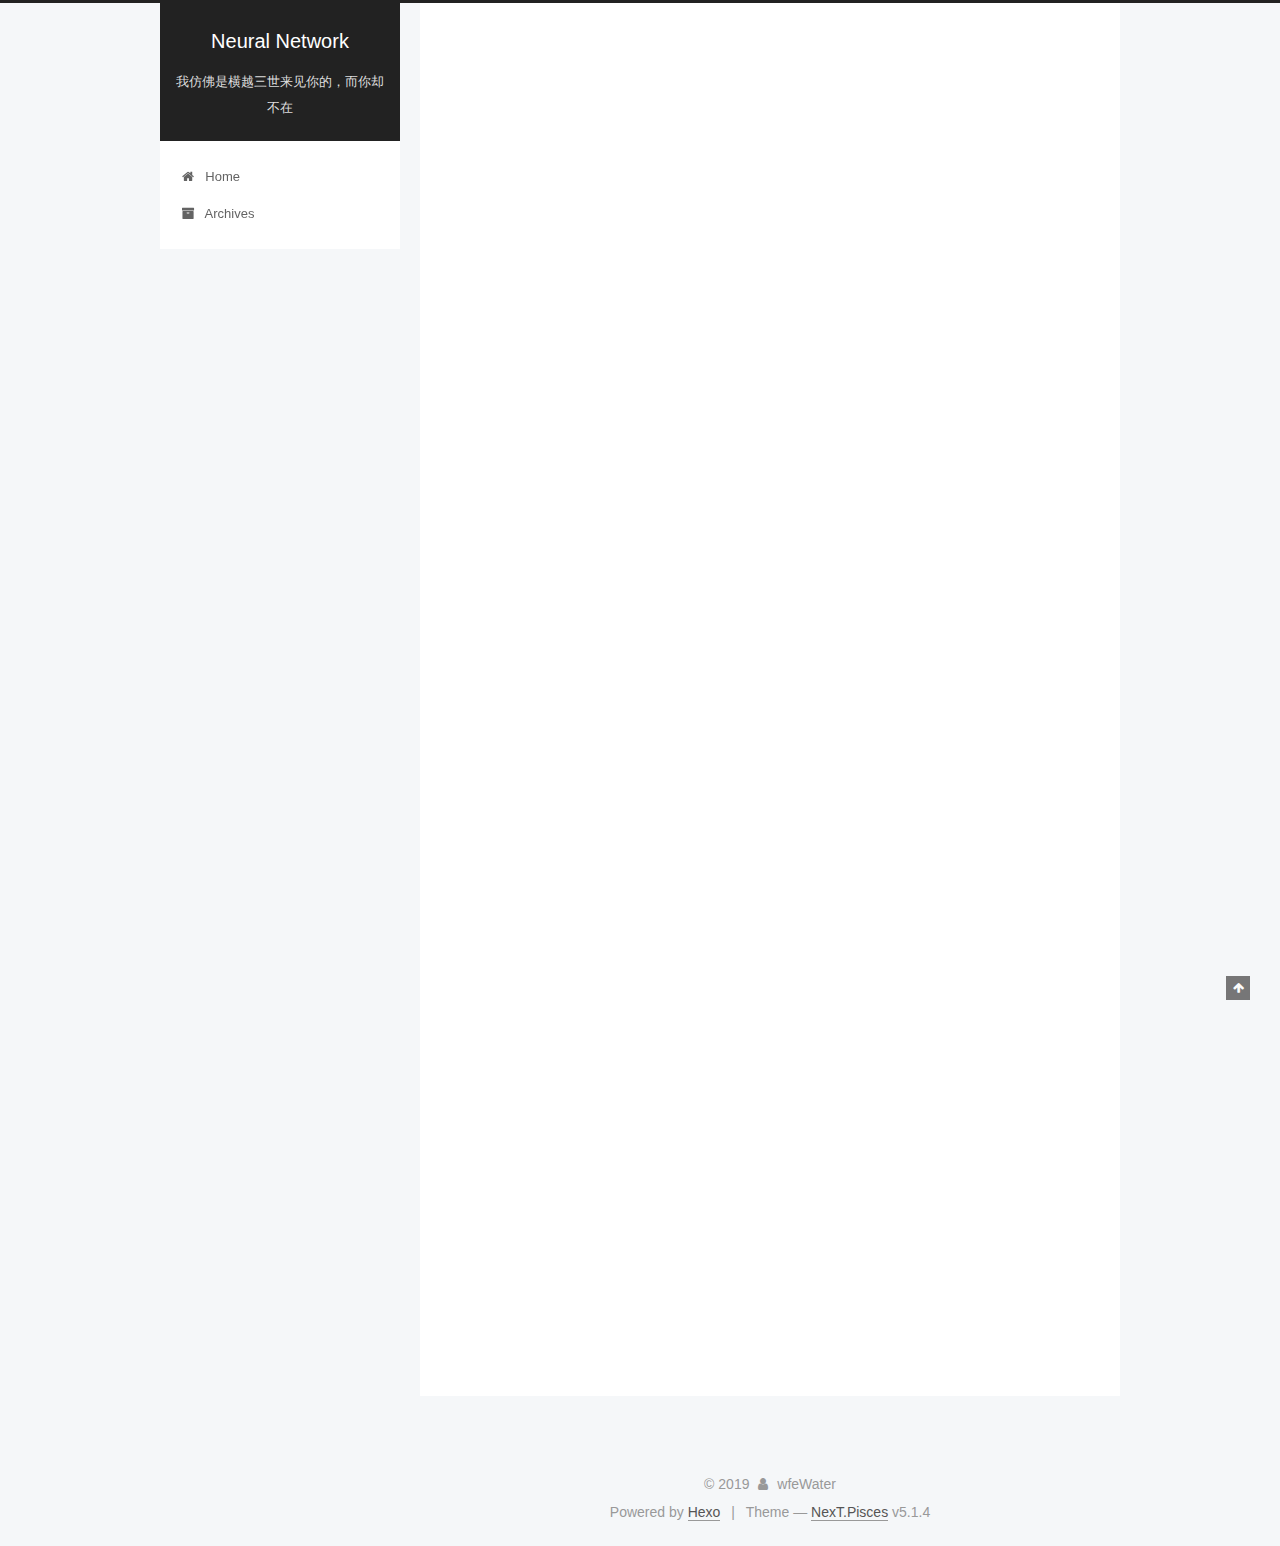
<file: 2018/12/12/搭建自己的神经网络/index.html>
<!DOCTYPE html>



  


<html class="theme-next pisces use-motion" lang="default">
<head>
  <meta charset="UTF-8"/>
<meta http-equiv="X-UA-Compatible" content="IE=edge" />
<meta name="viewport" content="width=device-width, initial-scale=1, maximum-scale=1"/>
<meta name="theme-color" content="#222">









<meta http-equiv="Cache-Control" content="no-transform" />
<meta http-equiv="Cache-Control" content="no-siteapp" />
















  
  
  <link href="/lib/fancybox/source/jquery.fancybox.css?v=2.1.5" rel="stylesheet" type="text/css" />







<link href="/lib/font-awesome/css/font-awesome.min.css?v=4.6.2" rel="stylesheet" type="text/css" />

<link href="/css/main.css?v=5.1.4" rel="stylesheet" type="text/css" />


  <link rel="apple-touch-icon" sizes="180x180" href="/images/apple-touch-icon-next.png?v=5.1.4">


  <link rel="icon" type="image/png" sizes="32x32" href="/images/favicon-32x32-next.png?v=5.1.4">


  <link rel="icon" type="image/png" sizes="16x16" href="/images/favicon-16x16-next.png?v=5.1.4">


  <link rel="mask-icon" href="/images/logo.svg?v=5.1.4" color="#222">





  <meta name="keywords" content="Hexo, NexT" />










<meta name="description" content="我仿佛是横越三世来见你的，而你却不在  搭建神经网络(基于TensorFlow框架)工具:Ubuntu,TensorFlow框架 编程语言:Python 过程:Ubuntu安装,TensorFlow框架安装… 基本概念:所谓基于TensorFlow的NN(Neural Network)其实就是用张量表示数据,用计算图(Graph)搭建神经网络,用会话(Session)执行计算图,优化权重,最终得到">
<meta name="keywords" content="学习">
<meta property="og:type" content="article">
<meta property="og:title" content="搭建自己的神经网络">
<meta property="og:url" content="https://wfeWater.github.io/2018/12/12/搭建自己的神经网络/index.html">
<meta property="og:site_name" content="Neural Network">
<meta property="og:description" content="我仿佛是横越三世来见你的，而你却不在  搭建神经网络(基于TensorFlow框架)工具:Ubuntu,TensorFlow框架 编程语言:Python 过程:Ubuntu安装,TensorFlow框架安装… 基本概念:所谓基于TensorFlow的NN(Neural Network)其实就是用张量表示数据,用计算图(Graph)搭建神经网络,用会话(Session)执行计算图,优化权重,最终得到">
<meta property="og:locale" content="default">
<meta property="og:updated_time" content="2018-12-11T12:59:42.720Z">
<meta name="twitter:card" content="summary">
<meta name="twitter:title" content="搭建自己的神经网络">
<meta name="twitter:description" content="我仿佛是横越三世来见你的，而你却不在  搭建神经网络(基于TensorFlow框架)工具:Ubuntu,TensorFlow框架 编程语言:Python 过程:Ubuntu安装,TensorFlow框架安装… 基本概念:所谓基于TensorFlow的NN(Neural Network)其实就是用张量表示数据,用计算图(Graph)搭建神经网络,用会话(Session)执行计算图,优化权重,最终得到">



<script type="text/javascript" id="hexo.configurations">
  var NexT = window.NexT || {};
  var CONFIG = {
    root: '/',
    scheme: 'Pisces',
    version: '5.1.4',
    sidebar: {"position":"left","display":"post","offset":12,"b2t":false,"scrollpercent":false,"onmobile":false},
    fancybox: true,
    tabs: true,
    motion: {"enable":true,"async":false,"transition":{"post_block":"fadeIn","post_header":"slideDownIn","post_body":"slideDownIn","coll_header":"slideLeftIn","sidebar":"slideUpIn"}},
    duoshuo: {
      userId: '0',
      author: 'Author'
    },
    algolia: {
      applicationID: '',
      apiKey: '',
      indexName: '',
      hits: {"per_page":10},
      labels: {"input_placeholder":"Search for Posts","hits_empty":"We didn't find any results for the search: ${query}","hits_stats":"${hits} results found in ${time} ms"}
    }
  };
</script>



  <link rel="canonical" href="https://wfeWater.github.io/2018/12/12/搭建自己的神经网络/"/>





  <title>搭建自己的神经网络 | Neural Network</title>
  








</head>

<body itemscope itemtype="http://schema.org/WebPage" lang="default">

  
  
    
  

  <div class="container sidebar-position-left page-post-detail">
    <div class="headband"></div>

    <header id="header" class="header" itemscope itemtype="http://schema.org/WPHeader">
      <div class="header-inner"><div class="site-brand-wrapper">
  <div class="site-meta ">
    

    <div class="custom-logo-site-title">
      <a href="/"  class="brand" rel="start">
        <span class="logo-line-before"><i></i></span>
        <span class="site-title">Neural Network</span>
        <span class="logo-line-after"><i></i></span>
      </a>
    </div>
      
        <p class="site-subtitle">我仿佛是横越三世来见你的，而你却不在</p>
      
  </div>

  <div class="site-nav-toggle">
    <button>
      <span class="btn-bar"></span>
      <span class="btn-bar"></span>
      <span class="btn-bar"></span>
    </button>
  </div>
</div>

<nav class="site-nav">
  

  
    <ul id="menu" class="menu">
      
        
        <li class="menu-item menu-item-home">
          <a href="/" rel="section">
            
              <i class="menu-item-icon fa fa-fw fa-home"></i> <br />
            
            Home
          </a>
        </li>
      
        
        <li class="menu-item menu-item-archives">
          <a href="/archives/" rel="section">
            
              <i class="menu-item-icon fa fa-fw fa-archive"></i> <br />
            
            Archives
          </a>
        </li>
      

      
    </ul>
  

  
</nav>



 </div>
    </header>

    <main id="main" class="main">
      <div class="main-inner">
        <div class="content-wrap">
          <div id="content" class="content">
            

  <div id="posts" class="posts-expand">
    

  

  
  
  

  <article class="post post-type-normal" itemscope itemtype="http://schema.org/Article">
  
  
  
  <div class="post-block">
    <link itemprop="mainEntityOfPage" href="https://wfeWater.github.io/2018/12/12/搭建自己的神经网络/">

    <span hidden itemprop="author" itemscope itemtype="http://schema.org/Person">
      <meta itemprop="name" content="wfeWater">
      <meta itemprop="description" content="">
      <meta itemprop="image" content="/images/avatar.gif">
    </span>

    <span hidden itemprop="publisher" itemscope itemtype="http://schema.org/Organization">
      <meta itemprop="name" content="Neural Network">
    </span>

    
      <header class="post-header">

        
        
          <h1 class="post-title" itemprop="name headline">搭建自己的神经网络</h1>
        

        <div class="post-meta">
          <span class="post-time">
            
              <span class="post-meta-item-icon">
                <i class="fa fa-calendar-o"></i>
              </span>
              
                <span class="post-meta-item-text">Posted on</span>
              
              <time title="Post created" itemprop="dateCreated datePublished" datetime="2018-12-11T20:14:20Z">
                2018-12-11
              </time>
            

            

            
          </span>

          

          
            
          

          
          

          

          

          

        </div>
      </header>
    

    
    
    
    <div class="post-body" itemprop="articleBody">

      
      

      
        <blockquote class="blockquote-center">我仿佛是横越三世来见你的，而你却不在</blockquote>

<h1 id="搭建神经网络-基于TensorFlow框架"><a href="#搭建神经网络-基于TensorFlow框架" class="headerlink" title="搭建神经网络(基于TensorFlow框架)"></a>搭建神经网络(基于TensorFlow框架)</h1><p>工具:Ubuntu,TensorFlow框架</p>
<p>编程语言:Python</p>
<h2 id="过程"><a href="#过程" class="headerlink" title="过程:"></a>过程:</h2><p>Ubuntu安装,TensorFlow框架安装…</p>
<h3 id="基本概念"><a href="#基本概念" class="headerlink" title="基本概念:"></a>基本概念:</h3><p>所谓基于TensorFlow的NN(Neural Network)其实就是用张量表示数据,用计算图(Graph)搭建神经网络,用会话(Session)执行计算图,优化权重,最终得到模型</p>
<h4 id="张量"><a href="#张量" class="headerlink" title="张量"></a>张量</h4><p>张量就是多维数组(列表),用”阶”表示张量的维度;零阶的张量为一个具体的数,如123,一阶的张量为一个数组,二阶的张量为一个矩阵…</p>
<h4 id="计算图"><a href="#计算图" class="headerlink" title="计算图"></a>计算图</h4><p>计算图(Graph)是指搭建神经网络的计算过程,是承载一个或多个计算节点的一张图;计算图只进行网络的搭建,不进行计算</p>
<figure class="highlight python"><table><tr><td class="gutter"><pre><span class="line">1</span><br><span class="line">2</span><br><span class="line">3</span><br><span class="line">4</span><br><span class="line">5</span><br></pre></td><td class="code"><pre><span class="line"><span class="keyword">import</span> tensorflow <span class="keyword">as</span> tf			<span class="comment">#导入TensorFlow模块</span></span><br><span class="line">x = tf.constant([[<span class="number">1.0</span>, <span class="number">2.0</span>]])	<span class="comment">#定义一个2阶张量</span></span><br><span class="line">w = tf.constant([[<span class="number">3.0</span>], [<span class="number">4.0</span>]])	<span class="comment">#定义一个2阶张量</span></span><br><span class="line">y = tf.matmul(x, w)				<span class="comment">#实现xw矩阵乘法,得到一个一阶张量</span></span><br><span class="line"><span class="keyword">print</span> y							<span class="comment">#打印结果</span></span><br></pre></td></tr></table></figure>
<h4 id="会话"><a href="#会话" class="headerlink" title="会话"></a>会话</h4><p>会话(Session)用于执行计算图中的节点运算</p>
<figure class="highlight python"><table><tr><td class="gutter"><pre><span class="line">1</span><br><span class="line">2</span><br><span class="line">3</span><br><span class="line">4</span><br><span class="line">5</span><br><span class="line">6</span><br><span class="line">7</span><br></pre></td><td class="code"><pre><span class="line"><span class="keyword">import</span> tensorflow <span class="keyword">as</span> tf			</span><br><span class="line">x = tf.constant([[<span class="number">1</span>,<span class="number">0</span>, <span class="number">2.0</span>]])</span><br><span class="line">w = tf.constant([[<span class="number">3.0</span>], [<span class="number">4.0</span>]])</span><br><span class="line">y = tf.matual(x, w)</span><br><span class="line"><span class="keyword">print</span> y</span><br><span class="line"><span class="keyword">with</span> tf.Session() <span class="keyword">as</span> sess:		<span class="comment">#用with结构实现</span></span><br><span class="line">    <span class="keyword">print</span> sess.run(y)			<span class="comment">#打印结果</span></span><br></pre></td></tr></table></figure>
<p>到此为止,我们就搭建出了一个可以计算出结果的神经网络模型</p>

      
    </div>
    
    
    

    

    

    

    <footer class="post-footer">
      

      
      
      

      

      
      
    </footer>
  </div>
  
  
  
  </article>



    <div class="post-spread">
      
    </div>
  </div>


          </div>
          


          

  



        </div>
        
          
  
  <div class="sidebar-toggle">
    <div class="sidebar-toggle-line-wrap">
      <span class="sidebar-toggle-line sidebar-toggle-line-first"></span>
      <span class="sidebar-toggle-line sidebar-toggle-line-middle"></span>
      <span class="sidebar-toggle-line sidebar-toggle-line-last"></span>
    </div>
  </div>

  <aside id="sidebar" class="sidebar">
    
    <div class="sidebar-inner">

      

      
        <ul class="sidebar-nav motion-element">
          <li class="sidebar-nav-toc sidebar-nav-active" data-target="post-toc-wrap">
            Table of Contents
          </li>
          <li class="sidebar-nav-overview" data-target="site-overview-wrap">
            Overview
          </li>
        </ul>
      

      <section class="site-overview-wrap sidebar-panel">
        <div class="site-overview">
          <div class="site-author motion-element" itemprop="author" itemscope itemtype="http://schema.org/Person">
            
              <p class="site-author-name" itemprop="name">wfeWater</p>
              <p class="site-description motion-element" itemprop="description">Neural Network</p>
          </div>

          <nav class="site-state motion-element">

            
              <div class="site-state-item site-state-posts">
              
                <a href="/archives/">
              
                  <span class="site-state-item-count">1</span>
                  <span class="site-state-item-name">posts</span>
                </a>
              </div>
            

            

            

          </nav>

          

          

          
          

          
          

          

        </div>
      </section>

      
      <!--noindex-->
        <section class="post-toc-wrap motion-element sidebar-panel sidebar-panel-active">
          <div class="post-toc">

            
              
            

            
              <div class="post-toc-content"><ol class="nav"><li class="nav-item nav-level-1"><a class="nav-link" href="#搭建神经网络-基于TensorFlow框架"><span class="nav-number">1.</span> <span class="nav-text">搭建神经网络(基于TensorFlow框架)</span></a><ol class="nav-child"><li class="nav-item nav-level-2"><a class="nav-link" href="#过程"><span class="nav-number">1.1.</span> <span class="nav-text">过程:</span></a><ol class="nav-child"><li class="nav-item nav-level-3"><a class="nav-link" href="#基本概念"><span class="nav-number">1.1.1.</span> <span class="nav-text">基本概念:</span></a><ol class="nav-child"><li class="nav-item nav-level-4"><a class="nav-link" href="#张量"><span class="nav-number">1.1.1.1.</span> <span class="nav-text">张量</span></a></li><li class="nav-item nav-level-4"><a class="nav-link" href="#计算图"><span class="nav-number">1.1.1.2.</span> <span class="nav-text">计算图</span></a></li><li class="nav-item nav-level-4"><a class="nav-link" href="#会话"><span class="nav-number">1.1.1.3.</span> <span class="nav-text">会话</span></a></li></ol></li></ol></li></ol></li></ol></div>
            

          </div>
        </section>
      <!--/noindex-->
      

      

    </div>
  </aside>


        
      </div>
    </main>

    <footer id="footer" class="footer">
      <div class="footer-inner">
        <div class="copyright">&copy; <span itemprop="copyrightYear">2019</span>
  <span class="with-love">
    <i class="fa fa-user"></i>
  </span>
  <span class="author" itemprop="copyrightHolder">wfeWater</span>

  
</div>


  <div class="powered-by">Powered by <a class="theme-link" target="_blank" href="https://hexo.io">Hexo</a></div>



  <span class="post-meta-divider">|</span>



  <div class="theme-info">Theme &mdash; <a class="theme-link" target="_blank" href="https://github.com/iissnan/hexo-theme-next">NexT.Pisces</a> v5.1.4</div>




        







        
      </div>
    </footer>

    
      <div class="back-to-top">
        <i class="fa fa-arrow-up"></i>
        
      </div>
    

    

  </div>

  

<script type="text/javascript">
  if (Object.prototype.toString.call(window.Promise) !== '[object Function]') {
    window.Promise = null;
  }
</script>









  












  
  
    <script type="text/javascript" src="/lib/jquery/index.js?v=2.1.3"></script>
  

  
  
    <script type="text/javascript" src="/lib/fastclick/lib/fastclick.min.js?v=1.0.6"></script>
  

  
  
    <script type="text/javascript" src="/lib/jquery_lazyload/jquery.lazyload.js?v=1.9.7"></script>
  

  
  
    <script type="text/javascript" src="/lib/velocity/velocity.min.js?v=1.2.1"></script>
  

  
  
    <script type="text/javascript" src="/lib/velocity/velocity.ui.min.js?v=1.2.1"></script>
  

  
  
    <script type="text/javascript" src="/lib/fancybox/source/jquery.fancybox.pack.js?v=2.1.5"></script>
  


  


  <script type="text/javascript" src="/js/src/utils.js?v=5.1.4"></script>

  <script type="text/javascript" src="/js/src/motion.js?v=5.1.4"></script>



  
  


  <script type="text/javascript" src="/js/src/affix.js?v=5.1.4"></script>

  <script type="text/javascript" src="/js/src/schemes/pisces.js?v=5.1.4"></script>



  
  <script type="text/javascript" src="/js/src/scrollspy.js?v=5.1.4"></script>
<script type="text/javascript" src="/js/src/post-details.js?v=5.1.4"></script>



  


  <script type="text/javascript" src="/js/src/bootstrap.js?v=5.1.4"></script>



  


  




	





  





  












  





  

  

  

  
  

  

  

  

</body>
</html>
</file>
<file: css/main.css>
/* normalize.css v3.0.2 | MIT License | git.io/normalize */
html {
  font-family: sans-serif; /* 1 */
  -ms-text-size-adjust: 100%; /* 2 */
  -webkit-text-size-adjust: 100%; /* 2 */
}
body {
  margin: 0;
}
article,
aside,
details,
figcaption,
figure,
footer,
header,
hgroup,
main,
menu,
nav,
section,
summary {
  display: block;
}
audio,
canvas,
progress,
video {
  display: inline-block; /* 1 */
  vertical-align: baseline; /* 2 */
}
audio:not([controls]) {
  display: none;
  height: 0;
}
[hidden],
template {
  display: none;
}
a {
  background-color: transparent;
}
a:active,
a:hover {
  outline: 0;
}
abbr[title] {
  border-bottom: 1px dotted;
}
b,
strong {
  font-weight: bold;
}
dfn {
  font-style: italic;
}
h1 {
  font-size: 2em;
  margin: 0.67em 0;
}
mark {
  background: #ff0;
  color: #000;
}
small {
  font-size: 80%;
}
sub,
sup {
  font-size: 75%;
  line-height: 0;
  position: relative;
  vertical-align: baseline;
}
sup {
  top: -0.5em;
}
sub {
  bottom: -0.25em;
}
img {
  border: 0;
}
svg:not(:root) {
  overflow: hidden;
}
figure {
  margin: 1em 40px;
}
hr {
  -moz-box-sizing: content-box;
  box-sizing: content-box;
  height: 0;
}
pre {
  overflow: auto;
}
code,
kbd,
pre,
samp {
  font-family: monospace, monospace;
  font-size: 1em;
}
button,
input,
optgroup,
select,
textarea {
  color: inherit; /* 1 */
  font: inherit; /* 2 */
  margin: 0; /* 3 */
}
button {
  overflow: visible;
}
button,
select {
  text-transform: none;
}
button,
html input[type="button"],
input[type="reset"],
input[type="submit"] {
  -webkit-appearance: button; /* 2 */
  cursor: pointer; /* 3 */
}
button[disabled],
html input[disabled] {
  cursor: default;
}
button::-moz-focus-inner,
input::-moz-focus-inner {
  border: 0;
  padding: 0;
}
input {
  line-height: normal;
}
input[type="checkbox"],
input[type="radio"] {
  box-sizing: border-box; /* 1 */
  padding: 0; /* 2 */
}
input[type="number"]::-webkit-inner-spin-button,
input[type="number"]::-webkit-outer-spin-button {
  height: auto;
}
input[type="search"] {
  -webkit-appearance: textfield; /* 1 */
  -moz-box-sizing: content-box;
  -webkit-box-sizing: content-box; /* 2 */
  box-sizing: content-box;
}
input[type="search"]::-webkit-search-cancel-button,
input[type="search"]::-webkit-search-decoration {
  -webkit-appearance: none;
}
fieldset {
  border: 1px solid #c0c0c0;
  margin: 0 2px;
  padding: 0.35em 0.625em 0.75em;
}
legend {
  border: 0; /* 1 */
  padding: 0; /* 2 */
}
textarea {
  overflow: auto;
}
optgroup {
  font-weight: bold;
}
table {
  border-collapse: collapse;
  border-spacing: 0;
}
td,
th {
  padding: 0;
}
::selection {
  background: #262a30;
  color: #fff;
}
body {
  position: relative;
  font-family: 'Lato', "PingFang SC", "Microsoft YaHei", sans-serif;
  font-size: 14px;
  line-height: 2;
  color: #555;
  background: #f5f7f9;
}
@media (max-width: 767px) {
  body {
    padding-right: 0 !important;
  }
}
@media (min-width: 768px) and (max-width: 991px) {
  body {
    padding-right: 0 !important;
  }
}
@media (min-width: 1600px) {
  body {
    font-size: 16px;
  }
}
h1,
h2,
h3,
h4,
h5,
h6 {
  margin: 0;
  padding: 0;
  font-weight: bold;
  line-height: 1.5;
  font-family: 'Lato', "PingFang SC", "Microsoft YaHei", sans-serif;
}
h2,
h3,
h4,
h5,
h6 {
  margin: 20px 0 15px;
}
h1 {
  font-size: 22px;
}
@media (max-width: 767px) {
  h1 {
    font-size: 18px;
  }
}
h2 {
  font-size: 20px;
}
@media (max-width: 767px) {
  h2 {
    font-size: 16px;
  }
}
h3 {
  font-size: 18px;
}
@media (max-width: 767px) {
  h3 {
    font-size: 14px;
  }
}
h4 {
  font-size: 16px;
}
@media (max-width: 767px) {
  h4 {
    font-size: 12px;
  }
}
h5 {
  font-size: 14px;
}
@media (max-width: 767px) {
  h5 {
    font-size: 10px;
  }
}
h6 {
  font-size: 12px;
}
@media (max-width: 767px) {
  h6 {
    font-size: 8px;
  }
}
p {
  margin: 0 0 20px 0;
}
a {
  color: #555;
  text-decoration: none;
  outline: none;
  border-bottom: 1px solid #999;
  word-wrap: break-word;
}
a:hover {
  color: #222;
  border-bottom-color: #222;
}
blockquote {
  margin: 0;
  padding: 0;
}
img {
  display: block;
  margin: auto;
  max-width: 100%;
  height: auto;
}
hr {
  margin: 40px 0;
  height: 3px;
  border: none;
  background-color: #ddd;
  background-image: repeating-linear-gradient(-45deg, #fff, #fff 4px, transparent 4px, transparent 8px);
}
blockquote {
  padding: 0 15px;
  color: #666;
  border-left: 4px solid #ddd;
}
blockquote cite::before {
  content: "-";
  padding: 0 5px;
}
dt {
  font-weight: 700;
}
dd {
  margin: 0;
  padding: 0;
}
kbd {
  border: 1px solid #ccc;
  border-radius: 0.2em;
  box-shadow: 0.1em 0.1em 0.2em rgba(0,0,0,0.1);
  background-color: #f9f9f9;
  font-family: inherit;
  background-image: -webkit-linear-gradient(top, #eee, #fff, #eee);
  padding: 0.1em 0.3em;
  white-space: nowrap;
}
.text-left {
  text-align: left;
}
.text-center {
  text-align: center;
}
.text-right {
  text-align: right;
}
.text-justify {
  text-align: justify;
}
.text-nowrap {
  white-space: nowrap;
}
.text-lowercase {
  text-transform: lowercase;
}
.text-uppercase {
  text-transform: uppercase;
}
.text-capitalize {
  text-transform: capitalize;
}
.center-block {
  display: block;
  margin-left: auto;
  margin-right: auto;
}
.clearfix:before,
.clearfix:after {
  content: " ";
  display: table;
}
.clearfix:after {
  clear: both;
}
.pullquote {
  width: 45%;
}
.pullquote.left {
  float: left;
  margin-left: 5px;
  margin-right: 10px;
}
.pullquote.right {
  float: right;
  margin-left: 10px;
  margin-right: 5px;
}
.affix.affix.affix {
  position: fixed;
}
.translation {
  margin-top: -20px;
  font-size: 14px;
  color: #999;
}
.scrollbar-measure {
  width: 100px;
  height: 100px;
  overflow: scroll;
  position: absolute;
  top: -9999px;
}
.use-motion .motion-element {
  opacity: 0;
}
table {
  margin: 20px 0;
  width: 100%;
  border-collapse: collapse;
  border-spacing: 0;
  border: 1px solid #ddd;
  font-size: 14px;
  table-layout: fixed;
  word-wrap: break-all;
}
table>tbody>tr:nth-of-type(odd) {
  background-color: #f9f9f9;
}
table>tbody>tr:hover {
  background-color: #f5f5f5;
}
caption,
th,
td {
  padding: 8px;
  text-align: left;
  vertical-align: middle;
  font-weight: normal;
}
th,
td {
  border-bottom: 3px solid #ddd;
  border-right: 1px solid #eee;
}
th {
  padding-bottom: 10px;
  font-weight: 700;
}
td {
  border-bottom-width: 1px;
}
html,
body {
  height: 100%;
}
.container {
  position: relative;
  min-height: 100%;
}
.header-inner {
  margin: 0 auto;
  padding: 100px 0 70px;
  width: 700px;
}
@media (min-width: 1600px) {
  .container .header-inner {
    width: 900px;
  }
}
.main {
  padding-bottom: 150px;
}
.main-inner {
  margin: 0 auto;
  width: 700px;
}
@media (min-width: 1600px) {
  .container .main-inner {
    width: 900px;
  }
}
.footer {
  position: absolute;
  left: 0;
  bottom: 0;
  width: 100%;
  min-height: 50px;
}
.footer-inner {
  box-sizing: border-box;
  margin: 20px auto;
  width: 700px;
}
@media (min-width: 1600px) {
  .container .footer-inner {
    width: 900px;
  }
}
pre,
.highlight {
  overflow: auto;
  margin: 20px 0;
  padding: 0;
  font-size: 13px;
  color: #4d4d4c;
  background: #f7f7f7;
  line-height: 1.6;
}
pre,
code {
  font-family: consolas, Menlo, "PingFang SC", "Microsoft YaHei", monospace;
}
code {
  padding: 2px 4px;
  word-wrap: break-word;
  color: #555;
  background: #eee;
  border-radius: 3px;
  font-size: 13px;
}
pre {
  padding: 10px;
}
pre code {
  padding: 0;
  color: #4d4d4c;
  background: none;
  text-shadow: none;
}
.highlight {
  border-radius: 1px;
}
.highlight pre {
  border: none;
  margin: 0;
  padding: 10px 0;
}
.highlight table {
  margin: 0;
  width: auto;
  border: none;
}
.highlight td {
  border: none;
  padding: 0;
}
.highlight figcaption {
  font-size: 1em;
  color: #4d4d4c;
  line-height: 1em;
  margin-bottom: 1em;
}
.highlight figcaption:before,
.highlight figcaption:after {
  content: " ";
  display: table;
}
.highlight figcaption:after {
  clear: both;
}
.highlight figcaption a {
  float: right;
  color: #4d4d4c;
}
.highlight figcaption a:hover {
  border-bottom-color: #4d4d4c;
}
.highlight .gutter pre {
  padding-left: 10px;
  padding-right: 10px;
  color: #869194;
  text-align: right;
  background-color: #eff2f3;
}
.highlight .code pre {
  width: 100%;
  padding-left: 10px;
  padding-right: 10px;
  background-color: #f7f7f7;
}
.highlight .line {
  height: 20px;
}
.gutter {
  -webkit-user-select: none;
  -moz-user-select: none;
  -ms-user-select: none;
  user-select: none;
}
.gist table {
  width: auto;
}
.gist table td {
  border: none;
}
pre .deletion {
  background: #fdd;
}
pre .addition {
  background: #dfd;
}
pre .meta {
  color: #8959a8;
}
pre .comment {
  color: #8e908c;
}
pre .variable,
pre .attribute,
pre .tag,
pre .regexp,
pre .ruby .constant,
pre .xml .tag .title,
pre .xml .pi,
pre .xml .doctype,
pre .html .doctype,
pre .css .id,
pre .css .class,
pre .css .pseudo {
  color: #c82829;
}
pre .number,
pre .preprocessor,
pre .built_in,
pre .literal,
pre .params,
pre .constant,
pre .command {
  color: #f5871f;
}
pre .ruby .class .title,
pre .css .rules .attribute,
pre .string,
pre .value,
pre .inheritance,
pre .header,
pre .ruby .symbol,
pre .xml .cdata,
pre .special,
pre .number,
pre .formula {
  color: #718c00;
}
pre .title,
pre .css .hexcolor {
  color: #3e999f;
}
pre .function,
pre .python .decorator,
pre .python .title,
pre .ruby .function .title,
pre .ruby .title .keyword,
pre .perl .sub,
pre .javascript .title,
pre .coffeescript .title {
  color: #4271ae;
}
pre .keyword,
pre .javascript .function {
  color: #8959a8;
}
.full-image.full-image.full-image.full-image {
  border: none;
  max-width: 100%;
  width: auto;
  margin: 20px auto 25px;
}
@media (min-width: 992px) {
  .full-image.full-image.full-image.full-image {
    max-width: none;
    width: 118%;
    margin: 0 -9%;
  }
}
.blockquote-center,
.page-home .post-type-quote blockquote,
.page-post-detail .post-type-quote blockquote {
  position: relative;
  margin: 40px 0;
  padding: 0;
  border-left: none;
  text-align: center;
}
.blockquote-center::before,
.page-home .post-type-quote blockquote::before,
.page-post-detail .post-type-quote blockquote::before,
.blockquote-center::after,
.page-home .post-type-quote blockquote::after,
.page-post-detail .post-type-quote blockquote::after {
  position: absolute;
  content: ' ';
  display: block;
  width: 100%;
  height: 24px;
  opacity: 0.2;
  background-repeat: no-repeat;
  background-position: 0 -6px;
  background-size: 22px 22px;
}
.blockquote-center::before,
.page-home .post-type-quote blockquote::before,
.page-post-detail .post-type-quote blockquote::before {
  top: -20px;
  background-image: url("../images/quote-l.svg");
  border-top: 1px solid #ccc;
}
.blockquote-center::after,
.page-home .post-type-quote blockquote::after,
.page-post-detail .post-type-quote blockquote::after {
  bottom: -20px;
  background-image: url("../images/quote-r.svg");
  border-bottom: 1px solid #ccc;
  background-position: 100% 8px;
}
.blockquote-center p,
.page-home .post-type-quote blockquote p,
.page-post-detail .post-type-quote blockquote p,
.blockquote-center div,
.page-home .post-type-quote blockquote div,
.page-post-detail .post-type-quote blockquote div {
  text-align: center;
}
.post .post-body .group-picture img {
  box-sizing: border-box;
  padding: 0 3px;
  border: none;
}
.post .group-picture-row {
  overflow: hidden;
  margin-top: 6px;
}
.post .group-picture-row:first-child {
  margin-top: 0;
}
.post .group-picture-column {
  float: left;
}
.page-post-detail .post-body .group-picture-column {
  float: none;
  margin-top: 10px;
  width: auto !important;
}
.page-post-detail .post-body .group-picture-column img {
  margin: 0 auto;
}
.page-archive .group-picture-container {
  overflow: hidden;
}
.page-archive .group-picture-row {
  float: left;
}
.page-archive .group-picture-row:first-child {
  margin-top: 6px;
}
.page-archive .group-picture-column {
  max-width: 150px;
  max-height: 150px;
}
.post-body .note {
  position: relative;
  padding: 15px;
  margin-bottom: 20px;
  border: 1px solid #eee;
  border-left-width: 5px;
  border-radius: 3px;
}
.post-body .note h2,
.post-body .note h3,
.post-body .note h4,
.post-body .note h5,
.post-body .note h6 {
  margin-top: 0;
  margin-bottom: 0;
  border-bottom: initial;
  padding-top: 0 !important;
}
.post-body .note p:first-child,
.post-body .note ul:first-child,
.post-body .note ol:first-child,
.post-body .note table:first-child,
.post-body .note pre:first-child,
.post-body .note blockquote:first-child {
  margin-top: 0;
}
.post-body .note p:last-child,
.post-body .note ul:last-child,
.post-body .note ol:last-child,
.post-body .note table:last-child,
.post-body .note pre:last-child,
.post-body .note blockquote:last-child {
  margin-bottom: 0;
}
.post-body .note.default {
  border-left-color: #777;
}
.post-body .note.default h2,
.post-body .note.default h3,
.post-body .note.default h4,
.post-body .note.default h5,
.post-body .note.default h6 {
  color: #777;
}
.post-body .note.primary {
  border-left-color: #6f42c1;
}
.post-body .note.primary h2,
.post-body .note.primary h3,
.post-body .note.primary h4,
.post-body .note.primary h5,
.post-body .note.primary h6 {
  color: #6f42c1;
}
.post-body .note.info {
  border-left-color: #428bca;
}
.post-body .note.info h2,
.post-body .note.info h3,
.post-body .note.info h4,
.post-body .note.info h5,
.post-body .note.info h6 {
  color: #428bca;
}
.post-body .note.success {
  border-left-color: #5cb85c;
}
.post-body .note.success h2,
.post-body .note.success h3,
.post-body .note.success h4,
.post-body .note.success h5,
.post-body .note.success h6 {
  color: #5cb85c;
}
.post-body .note.warning {
  border-left-color: #f0ad4e;
}
.post-body .note.warning h2,
.post-body .note.warning h3,
.post-body .note.warning h4,
.post-body .note.warning h5,
.post-body .note.warning h6 {
  color: #f0ad4e;
}
.post-body .note.danger {
  border-left-color: #d9534f;
}
.post-body .note.danger h2,
.post-body .note.danger h3,
.post-body .note.danger h4,
.post-body .note.danger h5,
.post-body .note.danger h6 {
  color: #d9534f;
}
.post-body .label {
  display: inline;
  padding: 0 2px;
  white-space: nowrap;
}
.post-body .label.default {
  background-color: #f0f0f0;
}
.post-body .label.primary {
  background-color: #efe6f7;
}
.post-body .label.info {
  background-color: #e5f2f8;
}
.post-body .label.success {
  background-color: #e7f4e9;
}
.post-body .label.warning {
  background-color: #fcf6e1;
}
.post-body .label.danger {
  background-color: #fae8eb;
}
.post-body .tabs {
  position: relative;
  display: block;
  margin-bottom: 20px;
  padding-top: 10px;
}
.post-body .tabs ul.nav-tabs {
  margin: 0;
  padding: 0;
  display: flex;
  margin-bottom: -1px;
}
@media (max-width: 413px) {
  .post-body .tabs ul.nav-tabs {
    display: block;
    margin-bottom: 5px;
  }
}
.post-body .tabs ul.nav-tabs li.tab {
  list-style-type: none !important;
  margin: 0 0.25em 0 0;
  border-top: 3px solid transparent;
  border-left: 1px solid transparent;
  border-right: 1px solid transparent;
}
@media (max-width: 413px) {
  .post-body .tabs ul.nav-tabs li.tab {
    margin: initial;
    border-top: 1px solid transparent;
    border-left: 3px solid transparent;
    border-right: 1px solid transparent;
    border-bottom: 1px solid transparent;
  }
}
.post-body .tabs ul.nav-tabs li.tab a {
  outline: 0;
  border-bottom: initial;
  display: block;
  line-height: 1.8em;
  padding: 0.25em 0.75em;
  transition-duration: 0.2s;
  transition-timing-function: ease-out;
  transition-delay: 0s;
}
.post-body .tabs ul.nav-tabs li.tab a i {
  width: 1.285714285714286em;
}
.post-body .tabs ul.nav-tabs li.tab.active {
  border-top: 3px solid #fc6423;
  border-left: 1px solid #ddd;
  border-right: 1px solid #ddd;
  background-color: #fff;
}
@media (max-width: 413px) {
  .post-body .tabs ul.nav-tabs li.tab.active {
    border-top: 1px solid #ddd;
    border-left: 3px solid #fc6423;
    border-right: 1px solid #ddd;
    border-bottom: 1px solid #ddd;
  }
}
.post-body .tabs ul.nav-tabs li.tab.active a {
  cursor: default;
  color: #555;
}
.post-body .tabs .tab-content {
  background-color: #fff;
}
.post-body .tabs .tab-content .tab-pane {
  border: 1px solid #ddd;
  padding: 20px 20px 0 20px;
}
.post-body .tabs .tab-content .tab-pane:not(.active) {
  display: none !important;
}
.post-body .tabs .tab-content .tab-pane.active {
  display: block !important;
}
.btn {
  display: inline-block;
  padding: 0 20px;
  font-size: 14px;
  color: #555;
  background: #fff;
  border: 2px solid #555;
  text-decoration: none;
  border-radius: 2px;
  transition-property: background-color;
  transition-duration: 0.2s;
  transition-timing-function: ease-in-out;
  transition-delay: 0s;
  line-height: 2;
}
.btn:hover {
  border-color: #222;
  color: #fff;
  background: #222;
}
.btn +.btn {
  margin: 0 0 8px 8px;
}
.btn .fa-fw {
  width: 1.285714285714286em;
  text-align: left;
}
.btn-bar {
  display: block;
  width: 22px;
  height: 2px;
  background: #555;
  border-radius: 1px;
}
.btn-bar+.btn-bar {
  margin-top: 4px;
}
.pagination {
  margin: 120px 0 40px;
  text-align: center;
  border-top: 1px solid #eee;
}
.page-number-basic,
.pagination .prev,
.pagination .next,
.pagination .page-number,
.pagination .space {
  display: inline-block;
  position: relative;
  top: -1px;
  margin: 0 10px;
  padding: 0 11px;
}
@media (max-width: 767px) {
  .page-number-basic,
  .pagination .prev,
  .pagination .next,
  .pagination .page-number,
  .pagination .space {
    margin: 0 5px;
  }
}
.pagination .prev,
.pagination .next,
.pagination .page-number {
  border-bottom: 0;
  border-top: 1px solid #eee;
  transition-property: border-color;
  transition-duration: 0.2s;
  transition-timing-function: ease-in-out;
  transition-delay: 0s;
}
.pagination .prev:hover,
.pagination .next:hover,
.pagination .page-number:hover {
  border-top-color: #222;
}
.pagination .space {
  padding: 0;
  margin: 0;
}
.pagination .prev {
  margin-left: 0;
}
.pagination .next {
  margin-right: 0;
}
.pagination .page-number.current {
  color: #fff;
  background: #ccc;
  border-top-color: #ccc;
}
@media (max-width: 767px) {
  .pagination {
    border-top: none;
  }
  .pagination .prev,
  .pagination .next,
  .pagination .page-number {
    margin-bottom: 10px;
    border-top: 0;
    border-bottom: 1px solid #eee;
    padding: 0 10px;
  }
  .pagination .prev:hover,
  .pagination .next:hover,
  .pagination .page-number:hover {
    border-bottom-color: #222;
  }
}
.comments {
  margin: 60px 20px 0;
}
.tag-cloud {
  text-align: center;
}
.tag-cloud a {
  display: inline-block;
  margin: 10px;
}
.back-to-top {
  box-sizing: border-box;
  position: fixed;
  bottom: -100px;
  right: 30px;
  z-index: 1050;
  padding: 0 6px;
  width: 24px;
  background: #222;
  font-size: 12px;
  opacity: 0.6;
  color: #fff;
  cursor: pointer;
  text-align: center;
  -webkit-transform: translateZ(0);
  transition-property: bottom;
  transition-duration: 0.2s;
  transition-timing-function: ease-in-out;
  transition-delay: 0s;
}
@media (min-width: 768px) and (max-width: 991px) {
  .back-to-top {
    display: none !important;
  }
}
@media (max-width: 767px) {
  .back-to-top {
    display: none !important;
  }
}
.back-to-top.back-to-top-on {
  bottom: 30px;
}
.header {
  background: transparent;
}
.header-inner {
  position: relative;
}
.headband {
  height: 3px;
  background: #222;
}
.site-meta {
  margin: 0;
  text-align: center;
}
@media (max-width: 767px) {
  .site-meta {
    text-align: center;
  }
}
.brand {
  position: relative;
  display: inline-block;
  padding: 0 40px;
  color: #fff;
  background: #222;
  border-bottom: none;
}
.brand:hover {
  color: #fff;
}
.logo {
  display: inline-block;
  margin-right: 5px;
  line-height: 36px;
  vertical-align: top;
}
.site-title {
  display: inline-block;
  vertical-align: top;
  line-height: 36px;
  font-size: 20px;
  font-weight: normal;
  font-family: 'Lato', "PingFang SC", "Microsoft YaHei", sans-serif;
}
.site-subtitle {
  margin-top: 10px;
  font-size: 13px;
  color: #ddd;
}
.use-motion .brand {
  opacity: 0;
}
.use-motion .logo,
.use-motion .site-title,
.use-motion .site-subtitle {
  opacity: 0;
  position: relative;
  top: -10px;
}
.site-nav-toggle {
  display: none;
  position: absolute;
  top: 10px;
  left: 10px;
}
@media (max-width: 767px) {
  .site-nav-toggle {
    display: block;
  }
}
.site-nav-toggle button {
  margin-top: 2px;
  padding: 9px 10px;
  background: transparent;
  border: none;
}
@media (max-width: 767px) {
  .site-nav {
    display: none;
    margin: 0 -10px;
    padding: 0 10px;
    clear: both;
    border-top: 1px solid #ddd;
  }
}
@media (min-width: 768px) and (max-width: 991px) {
  .site-nav {
    display: block !important;
  }
}
@media (min-width: 992px) {
  .site-nav {
    display: block !important;
  }
}
.menu {
  margin-top: 20px;
  padding-left: 0;
  text-align: center;
}
.menu .menu-item {
  display: inline-block;
  margin: 0 10px;
  list-style: none;
}
@media screen and (max-width: 767px) {
  .menu .menu-item {
    margin-top: 10px;
  }
}
.menu .menu-item a {
  display: block;
  font-size: 13px;
  line-height: inherit;
  border-bottom: 1px solid transparent;
  transition-property: border-color;
  transition-duration: 0.2s;
  transition-timing-function: ease-in-out;
  transition-delay: 0s;
}
.menu .menu-item a:hover,
.menu-item-active a {
  border-bottom-color: #222;
}
.menu .menu-item .fa {
  margin-right: 5px;
}
.use-motion .menu-item {
  opacity: 0;
}
.post-body {
  font-family: 'Lato', "PingFang SC", "Microsoft YaHei", sans-serif;
}
@media (max-width: 767px) {
  .post-body {
    word-break: break-word;
  }
}
.post-body .fancybox img {
  display: block !important;
  margin: 0 auto;
  cursor: pointer;
  cursor: zoom-in;
  cursor: -webkit-zoom-in;
}
.post-body .image-caption,
.post-body .figure .caption {
  margin: -20px auto 15px;
  text-align: center;
  font-size: 14px;
  color: #999;
  font-weight: bold;
  line-height: 1;
}
.post-sticky-flag {
  display: inline-block;
  font-size: 16px;
  -ms-transform: rotate(30deg);
  -webkit-transform: rotate(30deg);
  -moz-transform: rotate(30deg);
  -ms-transform: rotate(30deg);
  -o-transform: rotate(30deg);
  transform: rotate(30deg);
}
.use-motion .post-block,
.use-motion .pagination,
.use-motion .comments {
  opacity: 0;
}
.use-motion .post-header {
  opacity: 0;
}
.use-motion .post-body {
  opacity: 0;
}
.use-motion .collection-title {
  opacity: 0;
}
.posts-expand {
  padding-top: 40px;
}
@media (max-width: 767px) {
  .posts-expand {
    margin: 0 20px;
  }
  .post-body pre .gutter pre {
    padding-right: 10px;
  }
  .post-body .highlight {
    margin-left: 0px;
    margin-right: 0px;
    padding: 0;
  }
  .post-body .highlight .gutter pre {
    padding-right: 10px;
  }
}
@media (min-width: 992px) {
  .posts-expand .post-body {
    text-align: justify;
  }
}
.posts-expand .post-body h2,
.posts-expand .post-body h3,
.posts-expand .post-body h4,
.posts-expand .post-body h5,
.posts-expand .post-body h6 {
  padding-top: 10px;
}
.posts-expand .post-body h2 .header-anchor,
.posts-expand .post-body h3 .header-anchor,
.posts-expand .post-body h4 .header-anchor,
.posts-expand .post-body h5 .header-anchor,
.posts-expand .post-body h6 .header-anchor {
  float: right;
  margin-left: 10px;
  color: #ccc;
  border-bottom-style: none;
  visibility: hidden;
}
.posts-expand .post-body h2 .header-anchor:hover,
.posts-expand .post-body h3 .header-anchor:hover,
.posts-expand .post-body h4 .header-anchor:hover,
.posts-expand .post-body h5 .header-anchor:hover,
.posts-expand .post-body h6 .header-anchor:hover {
  color: inherit;
}
.posts-expand .post-body h2:hover .header-anchor,
.posts-expand .post-body h3:hover .header-anchor,
.posts-expand .post-body h4:hover .header-anchor,
.posts-expand .post-body h5:hover .header-anchor,
.posts-expand .post-body h6:hover .header-anchor {
  visibility: visible;
}
.posts-expand .post-body ul li {
  list-style: circle;
}
.posts-expand .post-body img {
  box-sizing: border-box;
  margin: auto;
  padding: 3px;
  border: 1px solid #ddd;
}
.posts-expand .post-body .fancybox img {
  margin: 0 auto 25px;
}
@media (max-width: 767px) {
  .posts-collapse {
    margin: 0 20px;
  }
  .posts-collapse .post-title,
  .posts-collapse .post-meta {
    display: block;
    width: auto;
    text-align: left;
  }
}
.posts-collapse {
  position: relative;
  z-index: 1010;
  margin-left: 55px;
}
.posts-collapse::after {
  content: " ";
  position: absolute;
  top: 20px;
  left: 0;
  margin-left: -2px;
  width: 4px;
  height: 100%;
  background: #f5f5f5;
  z-index: -1;
}
@media (max-width: 767px) {
  .posts-collapse {
    margin: 0 20px;
  }
}
.posts-collapse .collection-title {
  position: relative;
  margin: 60px 0;
}
.posts-collapse .collection-title h1,
.posts-collapse .collection-title h2 {
  margin-left: 20px;
}
.posts-collapse .collection-title small {
  color: #bbb;
  margin-left: 5px;
}
.posts-collapse .collection-title::before {
  content: " ";
  position: absolute;
  left: 0;
  top: 50%;
  margin-left: -4px;
  margin-top: -4px;
  width: 8px;
  height: 8px;
  background: #bbb;
  border-radius: 50%;
}
.posts-collapse .post {
  margin: 30px 0;
}
.posts-collapse .post-header {
  position: relative;
  transition-duration: 0.2s;
  transition-timing-function: ease-in-out;
  transition-delay: 0s;
  transition-property: border;
  border-bottom: 1px dashed #ccc;
}
.posts-collapse .post-header::before {
  content: " ";
  position: absolute;
  left: 0;
  top: 12px;
  width: 6px;
  height: 6px;
  margin-left: -4px;
  background: #bbb;
  border-radius: 50%;
  border: 1px solid #fff;
  transition-duration: 0.2s;
  transition-timing-function: ease-in-out;
  transition-delay: 0s;
  transition-property: background;
}
.posts-collapse .post-header:hover {
  border-bottom-color: #666;
}
.posts-collapse .post-header:hover::before {
  background: #222;
}
.posts-collapse .post-meta {
  position: absolute;
  font-size: 12px;
  left: 20px;
  top: 5px;
}
.posts-collapse .post-comments-count {
  display: none;
}
.posts-collapse .post-title {
  margin-left: 60px;
  font-size: 16px;
  font-weight: normal;
  line-height: inherit;
}
.posts-collapse .post-title::after {
  margin-left: 3px;
  opacity: 0.6;
}
.posts-collapse .post-title a {
  color: #666;
  border-bottom: none;
}
.page-home .post-type-quote .post-header,
.page-post-detail .post-type-quote .post-header,
.page-home .post-type-quote .post-tags,
.page-post-detail .post-type-quote .post-tags {
  display: none;
}
.posts-expand .post-title {
  text-align: center;
  word-break: break-word;
  font-weight: 400;
}
.posts-expand .post-title-link {
  display: inline-block;
  position: relative;
  color: #555;
  border-bottom: none;
  line-height: 1.2;
  vertical-align: top;
}
.posts-expand .post-title-link::before {
  content: "";
  position: absolute;
  width: 100%;
  height: 2px;
  bottom: 0;
  left: 0;
  background-color: #000;
  visibility: hidden;
  -webkit-transform: scaleX(0);
  -moz-transform: scaleX(0);
  -ms-transform: scaleX(0);
  -o-transform: scaleX(0);
  transform: scaleX(0);
  transition-duration: 0.2s;
  transition-timing-function: ease-in-out;
  transition-delay: 0s;
}
.posts-expand .post-title-link:hover::before {
  visibility: visible;
  -webkit-transform: scaleX(1);
  -moz-transform: scaleX(1);
  -ms-transform: scaleX(1);
  -o-transform: scaleX(1);
  transform: scaleX(1);
}
.posts-expand .post-title-link .fa {
  font-size: 16px;
}
.posts-expand .post-meta {
  margin: 3px 0 60px 0;
  color: #999;
  font-family: 'Lato', "PingFang SC", "Microsoft YaHei", sans-serif;
  font-size: 12px;
  text-align: center;
}
.posts-expand .post-meta .post-category-list {
  display: inline-block;
  margin: 0;
  padding: 3px;
}
.posts-expand .post-meta .post-category-list-link {
  color: #999;
}
.posts-expand .post-meta .post-description {
  font-size: 14px;
  margin-top: 2px;
}
.post-meta-divider {
  margin: 0 0.5em;
}
.post-meta-item-icon {
  margin-right: 3px;
}
@media (min-width: 768px) and (max-width: 991px) {
  .post-meta-item-icon {
    display: inline-block;
  }
}
@media (max-width: 767px) {
  .post-meta-item-icon {
    display: inline-block;
  }
}
@media (min-width: 768px) and (max-width: 991px) {
  .post-meta-item-text {
    display: none;
  }
}
@media (max-width: 767px) {
  .post-meta-item-text {
    display: none;
  }
}
@media (max-width: 767px) {
  .posts-expand .post-comments-count {
    display: none;
  }
}
.post-button {
  margin-top: 40px;
}
.posts-expand .post-tags {
  margin-top: 40px;
  text-align: center;
}
.posts-expand .post-tags a {
  display: inline-block;
  margin-right: 10px;
  font-size: 13px;
}
.post-nav {
  display: table;
  margin-top: 15px;
  width: 100%;
  border-top: 1px solid #eee;
}
.post-nav-divider {
  display: table-cell;
  width: 10%;
}
.post-nav-item {
  display: table-cell;
  padding: 10px 0 0 0;
  width: 45%;
  vertical-align: top;
}
.post-nav-item a {
  position: relative;
  display: block;
  line-height: 25px;
  font-size: 14px;
  color: #555;
  border-bottom: none;
}
.post-nav-item a:hover {
  color: #222;
  border-bottom: none;
}
.post-nav-item a:active {
  top: 2px;
}
.post-nav-item .fa {
  position: absolute;
  top: 8px;
  left: 0;
  font-size: 12px;
}
.post-nav-next a {
  padding-left: 15px;
}
.post-nav-prev {
  text-align: right;
}
.post-nav-prev a {
  padding-right: 15px;
}
.post-nav-prev .fa {
  right: 0;
  left: auto;
}
.posts-expand .post-eof {
  display: block;
  margin: 80px auto 60px;
  width: 8%;
  height: 1px;
  background: #ccc;
  text-align: center;
}
.post:last-child .post-eof.post-eof.post-eof {
  display: none;
}
.post-gallery {
  display: table;
  table-layout: fixed;
  width: 100%;
  border-collapse: separate;
}
.post-gallery-row {
  display: table-row;
}
.post-gallery .post-gallery-img {
  display: table-cell;
  text-align: center;
  vertical-align: middle;
  border: none;
}
.post-gallery .post-gallery-img img {
  max-width: 100%;
  max-height: 100%;
  border: none;
}
.fancybox-close,
.fancybox-close:hover {
  border: none;
}
.rtl.post-body p,
.rtl.post-body a,
.rtl.post-body h1,
.rtl.post-body h2,
.rtl.post-body h3,
.rtl.post-body h4,
.rtl.post-body h5,
.rtl.post-body h6,
.rtl.post-body li,
.rtl.post-body ul,
.rtl.post-body ol {
  direction: rtl;
  font-family: UKIJ Ekran;
}
.rtl.post-title {
  font-family: UKIJ Ekran;
}
.sidebar {
  position: fixed;
  right: 0;
  top: 0;
  bottom: 0;
  width: 0;
  z-index: 1040;
  box-shadow: inset 0 2px 6px #000;
  background: #222;
  -webkit-transform: translateZ(0);
}
.sidebar a {
  color: #999;
  border-bottom-color: #555;
}
.sidebar a:hover {
  color: #eee;
}
@media (min-width: 768px) and (max-width: 991px) {
  .sidebar {
    display: none !important;
  }
}
@media (max-width: 767px) {
  .sidebar {
    display: none !important;
  }
}
.sidebar-inner {
  position: relative;
  padding: 20px 10px;
  color: #999;
  text-align: center;
}
.site-overview-wrap {
  overflow: hidden;
}
.site-overview {
  overflow-y: auto;
  overflow-x: hidden;
}
.sidebar-toggle {
  position: fixed;
  right: 30px;
  bottom: 45px;
  width: 14px;
  height: 14px;
  padding: 5px;
  background: #222;
  line-height: 0;
  z-index: 1050;
  cursor: pointer;
  -webkit-transform: translateZ(0);
}
@media (min-width: 768px) and (max-width: 991px) {
  .sidebar-toggle {
    display: none !important;
  }
}
@media (max-width: 767px) {
  .sidebar-toggle {
    display: none !important;
  }
}
.sidebar-toggle-line {
  position: relative;
  display: inline-block;
  vertical-align: top;
  height: 2px;
  width: 100%;
  background: #fff;
  margin-top: 3px;
}
.sidebar-toggle-line:first-child {
  margin-top: 0;
}
.site-author-image {
  display: block;
  margin: 0 auto;
  padding: 2px;
  max-width: 120px;
  height: auto;
  border: 1px solid #eee;
}
.site-author-name {
  margin: 0;
  text-align: center;
  color: #222;
  font-weight: 600;
}
.site-description {
  margin-top: 0;
  text-align: center;
  font-size: 13px;
  color: #999;
}
.site-state {
  overflow: hidden;
  line-height: 1.4;
  white-space: nowrap;
  text-align: center;
}
.site-state-item {
  display: inline-block;
  padding: 0 15px;
  border-left: 1px solid #eee;
}
.site-state-item:first-child {
  border-left: none;
}
.site-state-item a {
  border-bottom: none;
}
.site-state-item-count {
  display: block;
  text-align: center;
  color: inherit;
  font-weight: 600;
  font-size: 16px;
}
.site-state-item-name {
  font-size: 13px;
  color: #999;
}
.feed-link {
  margin-top: 20px;
}
.feed-link a {
  display: inline-block;
  padding: 0 15px;
  color: #fc6423;
  border: 1px solid #fc6423;
  border-radius: 4px;
}
.feed-link a i {
  color: #fc6423;
  font-size: 14px;
}
.feed-link a:hover {
  color: #fff;
  background: #fc6423;
}
.feed-link a:hover i {
  color: #fff;
}
.links-of-author {
  margin-top: 20px;
}
.links-of-author a {
  display: inline-block;
  vertical-align: middle;
  margin-right: 10px;
  margin-bottom: 10px;
  border-bottom-color: #555;
  font-size: 13px;
}
.links-of-author a:before {
  display: inline-block;
  vertical-align: middle;
  margin-right: 3px;
  content: " ";
  width: 4px;
  height: 4px;
  border-radius: 50%;
  background: #a37812;
}
.links-of-blogroll {
  font-size: 13px;
}
.links-of-blogroll-title {
  margin-top: 20px;
  font-size: 14px;
  font-weight: 600;
}
.links-of-blogroll-list {
  margin: 0;
  padding: 0;
  list-style: none;
}
.links-of-blogroll-item {
  padding: 2px 10px;
}
.links-of-blogroll-item a {
  max-width: 280px;
  box-sizing: border-box;
  display: inline-block;
  overflow: hidden;
  white-space: nowrap;
  text-overflow: ellipsis;
}
.sidebar-nav {
  margin: 0 0 20px;
  padding-left: 0;
}
.sidebar-nav li {
  display: inline-block;
  cursor: pointer;
  border-bottom: 1px solid transparent;
  font-size: 14px;
  color: #555;
}
.sidebar-nav li:hover {
  color: #fc6423;
}
.page-post-detail .sidebar-nav-toc {
  padding: 0 5px;
}
.page-post-detail .sidebar-nav-overview {
  margin-left: 10px;
}
.sidebar-nav .sidebar-nav-active {
  color: #fc6423;
  border-bottom-color: #fc6423;
}
.sidebar-nav .sidebar-nav-active:hover {
  color: #fc6423;
}
.sidebar-panel {
  display: none;
}
.sidebar-panel-active {
  display: block;
}
.post-toc-empty {
  font-size: 14px;
  color: #666;
}
.post-toc-wrap {
  overflow: hidden;
}
.post-toc {
  overflow: auto;
}
.post-toc ol {
  margin: 0;
  padding: 0 2px 5px 10px;
  text-align: left;
  list-style: none;
  font-size: 14px;
}
.post-toc ol > ol {
  padding-left: 0;
}
.post-toc ol a {
  transition-duration: 0.2s;
  transition-timing-function: ease-in-out;
  transition-delay: 0s;
  transition-property: all;
  color: #666;
  border-bottom-color: #ccc;
}
.post-toc ol a:hover {
  color: #000;
  border-bottom-color: #000;
}
.post-toc .nav-item {
  overflow: hidden;
  text-overflow: ellipsis;
  text-align: justify;
  white-space: nowrap;
  line-height: 1.8;
}
.post-toc .nav .nav-child {
  display: none;
}
.post-toc .nav .active > .nav-child {
  display: block;
}
.post-toc .nav .active-current > .nav-child {
  display: block;
}
.post-toc .nav .active-current > .nav-child > .nav-item {
  display: block;
}
.post-toc .nav .active > a {
  color: #fc6423;
  border-bottom-color: #fc6423;
}
.post-toc .nav .active-current > a {
  color: #fc6423;
}
.post-toc .nav .active-current > a:hover {
  color: #fc6423;
}
.footer {
  font-size: 14px;
  color: #999;
}
.footer img {
  border: none;
}
.footer-inner {
  text-align: center;
}
.with-love {
  display: inline-block;
  margin: 0 5px;
}
.powered-by,
.theme-info {
  display: inline-block;
}
.cc-license {
  margin-top: 10px;
  text-align: center;
}
.cc-license .cc-opacity {
  opacity: 0.7;
  border-bottom: none;
}
.cc-license .cc-opacity:hover {
  opacity: 0.9;
}
.cc-license img {
  display: inline-block;
}
.theme-next #ds-thread #ds-reset {
  color: #555;
}
.theme-next #ds-thread #ds-reset .ds-replybox {
  margin-bottom: 30px;
}
.theme-next #ds-thread #ds-reset .ds-replybox .ds-avatar,
.theme-next #ds-reset .ds-avatar img {
  box-shadow: none;
}
.theme-next #ds-thread #ds-reset .ds-textarea-wrapper {
  border-color: #c7d4e1;
  background: none;
  border-top-right-radius: 3px;
  border-top-left-radius: 3px;
}
.theme-next #ds-thread #ds-reset .ds-textarea-wrapper textarea {
  height: 60px;
}
.theme-next #ds-reset .ds-rounded-top {
  border-radius: 0;
}
.theme-next #ds-thread #ds-reset .ds-post-toolbar {
  box-sizing: border-box;
  border: 1px solid #c7d4e1;
  background: #f6f8fa;
}
.theme-next #ds-thread #ds-reset .ds-post-options {
  height: 40px;
  border: none;
  background: none;
}
.theme-next #ds-thread #ds-reset .ds-toolbar-buttons {
  top: 11px;
}
.theme-next #ds-thread #ds-reset .ds-sync {
  top: 5px;
}
.theme-next #ds-thread #ds-reset .ds-post-button {
  top: 4px;
  right: 5px;
  width: 90px;
  height: 30px;
  border: 1px solid #c5ced7;
  border-radius: 3px;
  background-image: linear-gradient(#fbfbfc, #f5f7f9);
  color: #60676d;
}
.theme-next #ds-thread #ds-reset .ds-post-button:hover {
  background-position: 0 -30px;
  color: #60676d;
}
.theme-next #ds-thread #ds-reset .ds-comments-info {
  padding: 10px 0;
}
.theme-next #ds-thread #ds-reset .ds-sort {
  display: none;
}
.theme-next #ds-thread #ds-reset li.ds-tab a.ds-current {
  border: none;
  background: #f6f8fa;
  color: #60676d;
}
.theme-next #ds-thread #ds-reset li.ds-tab a.ds-current:hover {
  background-color: #e9f0f7;
  color: #60676d;
}
.theme-next #ds-thread #ds-reset li.ds-tab a {
  border-radius: 2px;
  padding: 5px;
}
.theme-next #ds-thread #ds-reset .ds-login-buttons p {
  color: #999;
  line-height: 36px;
}
.theme-next #ds-thread #ds-reset .ds-login-buttons .ds-service-list li {
  height: 28px;
}
.theme-next #ds-thread #ds-reset .ds-service-list a {
  background: none;
  padding: 5px;
  border: 1px solid;
  border-radius: 3px;
  text-align: center;
}
.theme-next #ds-thread #ds-reset .ds-service-list a:hover {
  color: #fff;
  background: #666;
}
.theme-next #ds-thread #ds-reset .ds-service-list .ds-weibo {
  color: #fc9b00;
  border-color: #fc9b00;
}
.theme-next #ds-thread #ds-reset .ds-service-list .ds-weibo:hover {
  background: #fc9b00;
}
.theme-next #ds-thread #ds-reset .ds-service-list .ds-qq {
  color: #60a3ec;
  border-color: #60a3ec;
}
.theme-next #ds-thread #ds-reset .ds-service-list .ds-qq:hover {
  background: #60a3ec;
}
.theme-next #ds-thread #ds-reset .ds-service-list .ds-renren {
  color: #2e7ac4;
  border-color: #2e7ac4;
}
.theme-next #ds-thread #ds-reset .ds-service-list .ds-renren:hover {
  background: #2e7ac4;
}
.theme-next #ds-thread #ds-reset .ds-service-list .ds-douban {
  color: #37994c;
  border-color: #37994c;
}
.theme-next #ds-thread #ds-reset .ds-service-list .ds-douban:hover {
  background: #37994c;
}
.theme-next #ds-thread #ds-reset .ds-service-list .ds-kaixin {
  color: #fef20d;
  border-color: #fef20d;
}
.theme-next #ds-thread #ds-reset .ds-service-list .ds-kaixin:hover {
  background: #fef20d;
}
.theme-next #ds-thread #ds-reset .ds-service-list .ds-netease {
  color: #f00;
  border-color: #f00;
}
.theme-next #ds-thread #ds-reset .ds-service-list .ds-netease:hover {
  background: #f00;
}
.theme-next #ds-thread #ds-reset .ds-service-list .ds-sohu {
  color: #ffcb05;
  border-color: #ffcb05;
}
.theme-next #ds-thread #ds-reset .ds-service-list .ds-sohu:hover {
  background: #ffcb05;
}
.theme-next #ds-thread #ds-reset .ds-service-list .ds-baidu {
  color: #2831e0;
  border-color: #2831e0;
}
.theme-next #ds-thread #ds-reset .ds-service-list .ds-baidu:hover {
  background: #2831e0;
}
.theme-next #ds-thread #ds-reset .ds-service-list .ds-google {
  color: #166bec;
  border-color: #166bec;
}
.theme-next #ds-thread #ds-reset .ds-service-list .ds-google:hover {
  background: #166bec;
}
.theme-next #ds-thread #ds-reset .ds-service-list .ds-weixin {
  color: #00ce0d;
  border-color: #00ce0d;
}
.theme-next #ds-thread #ds-reset .ds-service-list .ds-weixin:hover {
  background: #00ce0d;
}
.theme-next #ds-thread #ds-reset .ds-service-list .ds-more-services {
  border: none;
}
.theme-next #ds-thread #ds-reset .ds-service-list .ds-more-services:hover {
  background: none;
}
.theme-next #ds-reset .duoshuo-ua-admin {
  display: inline-block;
  color: #f00;
}
.theme-next #ds-reset .duoshuo-ua-platform,
.theme-next #ds-reset .duoshuo-ua-browser {
  color: #ccc;
}
.theme-next #ds-reset .duoshuo-ua-platform .fa,
.theme-next #ds-reset .duoshuo-ua-browser .fa {
  display: inline-block;
  margin-right: 3px;
}
.theme-next #ds-reset .duoshuo-ua-separator {
  display: inline-block;
  margin-left: 5px;
}
.theme-next .this_ua {
  background-color: #ccc !important;
  border-radius: 4px;
  padding: 0 5px !important;
  margin: 1px 1px !important;
  border: 1px solid #bbb !important;
  color: #fff;
  display: inline-block !important;
}
.theme-next .this_ua.admin {
  background-color: #d9534f !important;
  border-color: #d9534f !important;
}
.theme-next .this_ua.platform.iOS,
.theme-next .this_ua.platform.Mac,
.theme-next .this_ua.platform.Windows {
  background-color: #39b3d7 !important;
  border-color: #46b8da !important;
}
.theme-next .this_ua.platform.Linux {
  background-color: #3a3a3a !important;
  border-color: #1f1f1f !important;
}
.theme-next .this_ua.platform.Android {
  background-color: #00c47d !important;
  border-color: #01b171 !important;
}
.theme-next .this_ua.browser.Mobile,
.theme-next .this_ua.browser.Chrome {
  background-color: #5cb85c !important;
  border-color: #4cae4c !important;
}
.theme-next .this_ua.browser.Firefox {
  background-color: #f0ad4e !important;
  border-color: #eea236 !important;
}
.theme-next .this_ua.browser.Maxthon,
.theme-next .this_ua.browser.IE {
  background-color: #428bca !important;
  border-color: #357ebd !important;
}
.theme-next .this_ua.browser.baidu,
.theme-next .this_ua.browser.UCBrowser,
.theme-next .this_ua.browser.Opera {
  background-color: #d9534f !important;
  border-color: #d43f3a !important;
}
.theme-next .this_ua.browser.Android,
.theme-next .this_ua.browser.QQBrowser {
  background-color: #78ace9 !important;
  border-color: #4cae4c !important;
}
.post-spread {
  margin-top: 20px;
  text-align: center;
}
.jiathis_style {
  display: inline-block;
}
.jiathis_style a {
  border: none;
}
.fa {
  font-family: FontAwesome !important;
}
.post-spread {
  margin-top: 20px;
  text-align: center;
}
.bdshare-slide-button-box a {
  border: none;
}
.bdsharebuttonbox {
  display: inline-block;
}
.bdsharebuttonbox a {
  border: none;
}
.local-search-pop-overlay {
  position: fixed;
  width: 100%;
  height: 100%;
  top: 0;
  left: 0;
  z-index: 2080;
  background-color: rgba(0,0,0,0.3);
}
.local-search-popup {
  display: none;
  position: fixed;
  top: 10%;
  left: 50%;
  margin-left: -350px;
  width: 700px;
  height: 80%;
  padding: 0;
  background: #fff;
  color: #333;
  z-index: 9999;
  border-radius: 5px;
}
@media (max-width: 767px) {
  .local-search-popup {
    padding: 0;
    top: 0;
    left: 0;
    margin: 0;
    width: 100%;
    height: 100%;
    border-radius: 0;
  }
}
.local-search-popup ul.search-result-list {
  padding: 0;
  margin: 0 5px;
}
.local-search-popup p.search-result {
  border-bottom: 1px dashed #ccc;
  padding: 5px 0;
}
.local-search-popup a.search-result-title {
  font-weight: bold;
  font-size: 16px;
}
.local-search-popup .search-keyword {
  border-bottom: 1px dashed #f00;
  font-weight: bold;
  color: #f00;
}
.local-search-popup .local-search-header {
  padding: 5px;
  height: 36px;
  background: #f5f5f5;
  border-top-left-radius: 5px;
  border-top-right-radius: 5px;
}
.local-search-popup #local-search-result {
  overflow: auto;
  position: relative;
  padding: 5px 25px;
  height: calc(100% - 55px);
}
.local-search-popup .local-search-input-wrapper {
  display: inline-block;
  width: calc(100% - 90px);
  height: 36px;
  line-height: 36px;
  padding: 0 5px;
}
.local-search-popup .local-search-input-wrapper input {
  padding: 8px 0;
  height: 20px;
  display: block;
  width: 100%;
  outline: none;
  border: none;
  background: transparent;
  vertical-align: middle;
}
.local-search-popup .search-icon,
.local-search-popup .popup-btn-close {
  display: inline-block;
  font-size: 18px;
  color: #999;
  height: 36px;
  width: 18px;
  padding-left: 10px;
  padding-right: 10px;
}
.local-search-popup .search-icon {
  float: left;
}
.local-search-popup .popup-btn-close {
  border-left: 1px solid #eee;
  float: right;
  cursor: pointer;
}
.local-search-popup #no-result {
  position: absolute;
  left: 50%;
  top: 50%;
  -webkit-transform: translate(-50%, -50%);
  -webkit-transform: translate(-50%, -50%);
  -moz-transform: translate(-50%, -50%);
  -ms-transform: translate(-50%, -50%);
  -o-transform: translate(-50%, -50%);
  transform: translate(-50%, -50%);
  color: #ccc;
}
@media (min-width: 768px) and (max-width: 991px) {
  .busuanzi-count {
    width: auto;
  }
}
@media (max-width: 767px) {
  .busuanzi-count {
    width: auto;
  }
}
.site-uv,
.site-pv,
.page-pv {
  display: inline-block;
}
.site-uv .busuanzi-value,
.site-pv .busuanzi-value,
.page-pv .busuanzi-value {
  margin: 0 5px;
}
.site-uv {
  margin-right: 10px;
}
.site-uv::after {
  content: "|";
  padding-left: 10px;
}
.page-archive .archive-page-counter {
  position: relative;
  top: 3px;
  left: 20px;
}
@media (max-width: 767px) {
  .page-archive .archive-page-counter {
    top: 5px;
  }
}
.page-archive .posts-collapse .archive-move-on {
  position: absolute;
  top: 11px;
  left: 0;
  margin-left: -6px;
  width: 10px;
  height: 10px;
  opacity: 0.5;
  background: #555;
  border: 1px solid #fff;
  border-radius: 50%;
}
.category-all-page .category-all-title {
  text-align: center;
}
.category-all-page .category-all {
  margin-top: 20px;
}
.category-all-page .category-list {
  margin: 0;
  padding: 0;
  list-style: none;
}
.category-all-page .category-list-item {
  margin: 5px 10px;
}
.category-all-page .category-list-count {
  color: #bbb;
}
.category-all-page .category-list-count:before {
  display: inline;
  content: " (";
}
.category-all-page .category-list-count:after {
  display: inline;
  content: ") ";
}
.category-all-page .category-list-child {
  padding-left: 10px;
}
#schedule ul#event-list {
  padding-left: 30px;
}
#schedule ul#event-list hr {
  margin: 20px 0 45px 0 !important;
  background: #222;
}
#schedule ul#event-list hr:after {
  display: inline-block;
  content: 'NOW';
  background: #222;
  color: #fff;
  font-weight: bold;
  text-align: right;
  padding: 0 5px;
}
#schedule ul#event-list li.event {
  margin: 20px 0px;
  background: #f9f9f9;
  padding-left: 10px;
  min-height: 40px;
}
#schedule ul#event-list li.event h2.event-summary {
  margin: 0;
  padding-bottom: 3px;
}
#schedule ul#event-list li.event h2.event-summary:before {
  display: inline-block;
  font-family: FontAwesome;
  font-size: 8px;
  content: '\f111';
  vertical-align: middle;
  margin-right: 25px;
  color: #bbb;
}
#schedule ul#event-list li.event span.event-relative-time {
  display: inline-block;
  font-size: 12px;
  font-weight: 400;
  padding-left: 12px;
  color: #bbb;
}
#schedule ul#event-list li.event span.event-details {
  display: block;
  color: #bbb;
  margin-left: 56px;
  padding-top: 3px;
  padding-bottom: 6px;
  text-indent: -24px;
  line-height: 18px;
}
#schedule ul#event-list li.event span.event-details:before {
  text-indent: 0;
  display: inline-block;
  width: 14px;
  font-family: FontAwesome;
  text-align: center;
  margin-right: 9px;
  color: #bbb;
}
#schedule ul#event-list li.event span.event-details.event-location:before {
  content: '\f041';
}
#schedule ul#event-list li.event span.event-details.event-duration:before {
  content: '\f017';
}
#schedule ul#event-list li.event-past {
  background: #fcfcfc;
}
#schedule ul#event-list li.event-past > * {
  opacity: 0.6;
}
#schedule ul#event-list li.event-past h2.event-summary {
  color: #bbb;
}
#schedule ul#event-list li.event-past h2.event-summary:before {
  color: #dfdfdf;
}
#schedule ul#event-list li.event-now {
  background: #222;
  color: #fff;
  padding: 15px 0 15px 10px;
}
#schedule ul#event-list li.event-now h2.event-summary:before {
  -webkit-transform: scale(1.2);
  -moz-transform: scale(1.2);
  -ms-transform: scale(1.2);
  -o-transform: scale(1.2);
  transform: scale(1.2);
  color: #fff;
  animation: dot-flash 1s alternate infinite ease-in-out;
}
#schedule ul#event-list li.event-now * {
  color: #fff !important;
}
@-moz-keyframes dot-flash {
  from {
    opacity: 1;
    -webkit-transform: scale(1.1);
    -moz-transform: scale(1.1);
    -ms-transform: scale(1.1);
    -o-transform: scale(1.1);
    transform: scale(1.1);
  }
  to {
    opacity: 0;
    -webkit-transform: scale(1);
    -moz-transform: scale(1);
    -ms-transform: scale(1);
    -o-transform: scale(1);
    transform: scale(1);
  }
}
@-webkit-keyframes dot-flash {
  from {
    opacity: 1;
    -webkit-transform: scale(1.1);
    -moz-transform: scale(1.1);
    -ms-transform: scale(1.1);
    -o-transform: scale(1.1);
    transform: scale(1.1);
  }
  to {
    opacity: 0;
    -webkit-transform: scale(1);
    -moz-transform: scale(1);
    -ms-transform: scale(1);
    -o-transform: scale(1);
    transform: scale(1);
  }
}
@-o-keyframes dot-flash {
  from {
    opacity: 1;
    -webkit-transform: scale(1.1);
    -moz-transform: scale(1.1);
    -ms-transform: scale(1.1);
    -o-transform: scale(1.1);
    transform: scale(1.1);
  }
  to {
    opacity: 0;
    -webkit-transform: scale(1);
    -moz-transform: scale(1);
    -ms-transform: scale(1);
    -o-transform: scale(1);
    transform: scale(1);
  }
}
@keyframes dot-flash {
  from {
    opacity: 1;
    -webkit-transform: scale(1.1);
    -moz-transform: scale(1.1);
    -ms-transform: scale(1.1);
    -o-transform: scale(1.1);
    transform: scale(1.1);
  }
  to {
    opacity: 0;
    -webkit-transform: scale(1);
    -moz-transform: scale(1);
    -ms-transform: scale(1);
    -o-transform: scale(1);
    transform: scale(1);
  }
}
.page-post-detail .sidebar-toggle-line {
  background: #fc6423;
}
.page-post-detail .comments {
  overflow: hidden;
}
.header {
  position: relative;
  margin: 0 auto;
  width: 960px;
}
@media (min-width: 768px) and (max-width: 991px) {
  .header {
    width: auto;
  }
}
@media (max-width: 767px) {
  .header {
    width: auto;
  }
}
.header-inner {
  position: absolute;
  top: 0;
  overflow: hidden;
  padding: 0;
  width: 240px;
  background: #fff;
  box-shadow: initial;
  border-radius: initial;
}
@media (min-width: 1600px) {
  .container .header-inner {
    width: 240px;
  }
}
@media (min-width: 768px) and (max-width: 991px) {
  .header-inner {
    position: relative;
    width: auto;
    border-radius: initial;
  }
}
@media (max-width: 767px) {
  .header-inner {
    position: relative;
    width: auto;
    border-radius: initial;
  }
}
.main:before,
.main:after {
  content: " ";
  display: table;
}
.main:after {
  clear: both;
}
@media (min-width: 768px) and (max-width: 991px) {
  .main {
    padding-bottom: 100px;
  }
}
@media (max-width: 767px) {
  .main {
    padding-bottom: 100px;
  }
}
.container .main-inner {
  width: 960px;
}
@media (min-width: 768px) and (max-width: 991px) {
  .container .main-inner {
    width: auto;
  }
}
@media (max-width: 767px) {
  .container .main-inner {
    width: auto;
  }
}
.content-wrap {
  float: right;
  box-sizing: border-box;
  padding: 40px;
  width: 700px;
  background: #fff;
  min-height: 700px;
  box-shadow: initial;
  border-radius: initial;
}
@media (min-width: 768px) and (max-width: 991px) {
  .content-wrap {
    width: 100%;
    padding: 20px;
    border-radius: initial;
  }
}
@media (max-width: 767px) {
  .content-wrap {
    width: 100%;
    padding: 20px;
    min-height: auto;
    border-radius: initial;
  }
}
.sidebar {
  position: static;
  float: left;
  margin-top: 300px;
  width: 240px;
  background: #f5f7f9;
  box-shadow: none;
}
@media (min-width: 768px) and (max-width: 991px) {
  .sidebar {
    display: none;
  }
}
@media (max-width: 767px) {
  .sidebar {
    display: none;
  }
}
.sidebar-toggle {
  display: none;
}
.footer-inner {
  width: 960px;
  padding-left: 260px;
}
@media (min-width: 768px) and (max-width: 991px) {
  .footer-inner {
    width: auto;
    padding-left: 0 !important;
    padding-right: 0 !important;
  }
}
@media (max-width: 767px) {
  .footer-inner {
    width: auto;
    padding-left: 0 !important;
    padding-right: 0 !important;
  }
}
.sidebar-position-right .header-inner {
  right: 0;
}
.sidebar-position-right .content-wrap {
  float: left;
}
.sidebar-position-right .sidebar {
  float: right;
}
.sidebar-position-right .footer-inner {
  padding-left: 0;
  padding-right: 260px;
}
.site-brand-wrapper {
  position: relative;
}
.site-meta {
  padding: 20px 0;
  color: #fff;
  background: #222;
}
@media (min-width: 768px) and (max-width: 991px) {
  .site-meta {
    box-shadow: 0 0 16px rgba(0,0,0,0.5);
  }
}
@media (max-width: 767px) {
  .site-meta {
    box-shadow: 0 0 16px rgba(0,0,0,0.5);
  }
}
.brand {
  padding: 0;
  background: none;
}
.brand:hover {
  color: #fff;
}
.site-subtitle {
  margin: 10px 10px 0;
  font-weight: initial;
}
.site-search form {
  display: none;
}
.site-nav {
  border-top: none;
}
@media (min-width: 768px) and (max-width: 991px) {
  .site-nav {
    display: none !important;
  }
}
@media (min-width: 768px) and (max-width: 991px) {
  .site-nav-on {
    display: block !important;
  }
}
.menu .menu-item {
  display: block;
  margin: 0;
}
.menu .menu-item a {
  position: relative;
  box-sizing: border-box;
  padding: 5px 20px;
  text-align: left;
  line-height: inherit;
  transition-property: background-color;
  transition-duration: 0.2s;
  transition-timing-function: ease-in-out;
  transition-delay: 0s;
}
.menu .menu-item a:hover,
.menu-item-active a {
  background: #f9f9f9;
  border-bottom-color: #fff;
}
.menu .menu-item br {
  display: none;
}
.menu-item-active a:after {
  content: " ";
  position: absolute;
  top: 50%;
  margin-top: -3px;
  right: 15px;
  width: 6px;
  height: 6px;
  border-radius: 50%;
  background-color: #bbb;
}
.btn-bar {
  background-color: #fff;
}
.site-nav-toggle {
  left: 20px;
  top: 50%;
  -webkit-transform: translateY(-50%);
  -webkit-transform: translateY(-50%);
  -moz-transform: translateY(-50%);
  -ms-transform: translateY(-50%);
  -o-transform: translateY(-50%);
  transform: translateY(-50%);
}
@media (min-width: 768px) and (max-width: 991px) {
  .site-nav-toggle {
    display: block;
  }
}
.use-motion .sidebar .motion-element {
  opacity: 1;
}
.sidebar {
  margin-left: -100%;
  right: auto;
  bottom: auto;
  -webkit-transform: none;
}
.sidebar-inner {
  box-sizing: border-box;
  width: 240px;
  color: #555;
  background: #fff;
  box-shadow: initial;
  border-radius: initial;
  opacity: 0;
}
.sidebar-inner.affix {
  position: fixed;
  top: 12px;
}
.sidebar-inner.affix-bottom {
  position: absolute;
}
.site-overview {
  text-align: left;
}
.site-author:before,
.site-author:after {
  content: " ";
  display: table;
}
.site-author:after {
  clear: both;
}
.sidebar a {
  color: #555;
}
.sidebar a:hover {
  color: #222;
}
.site-state-item {
  padding: 0 10px;
}
.links-of-author-item a:before {
  display: none;
}
.links-of-author-item a {
  border-bottom: none;
  text-decoration: underline;
}
.feed-link {
  border-top: 1px dotted #ccc;
  border-bottom: 1px dotted #ccc;
  text-align: center;
}
.feed-link a {
  display: block;
  color: #fc6423;
  border: none;
}
.feed-link a:hover {
  background: none;
  color: #e34603;
}
.feed-link a:hover i {
  color: #e34603;
}
.links-of-author {
  display: flex;
  flex-wrap: wrap;
  justify-content: center;
}
.links-of-author-item {
  margin: 5px 0 0;
  width: 50%;
}
.links-of-author-item a {
  max-width: 216px;
  box-sizing: border-box;
  display: inline-block;
  margin-right: 0;
  margin-bottom: 0;
  padding: 0 5px;
  overflow: hidden;
  white-space: nowrap;
  text-overflow: ellipsis;
}
.links-of-author-item a {
  display: block;
  text-decoration: none;
}
.links-of-author-item a:hover {
  border-radius: 4px;
  background: #eee;
}
.links-of-author-item .fa {
  margin-right: 2px;
  font-size: 16px;
}
.links-of-author-item .fa-globe {
  font-size: 15px;
}
.links-of-blogroll {
  text-align: center;
  margin-top: 20px;
  padding: 3px 0 0;
  border-top: 1px dotted #ccc;
}
.links-of-blogroll-title {
  margin-top: 0;
}
.links-of-blogroll-item {
  padding: 0;
}
.links-of-blogroll-inline:before,
.links-of-blogroll-inline:after {
  content: " ";
  display: table;
}
.links-of-blogroll-inline:after {
  clear: both;
}
.links-of-blogroll-inline .links-of-blogroll-item {
  margin: 5px 0 0;
  width: 50%;
  display: inline-block;
  width: unset;
}
.links-of-blogroll-inline .links-of-blogroll-item a {
  max-width: 216px;
  box-sizing: border-box;
  display: inline-block;
  margin-right: 0;
  margin-bottom: 0;
  padding: 0 5px;
  overflow: hidden;
  white-space: nowrap;
  text-overflow: ellipsis;
}
@media (max-width: 767px) {
  .post-body {
    text-align: justify;
  }
}
</file>
